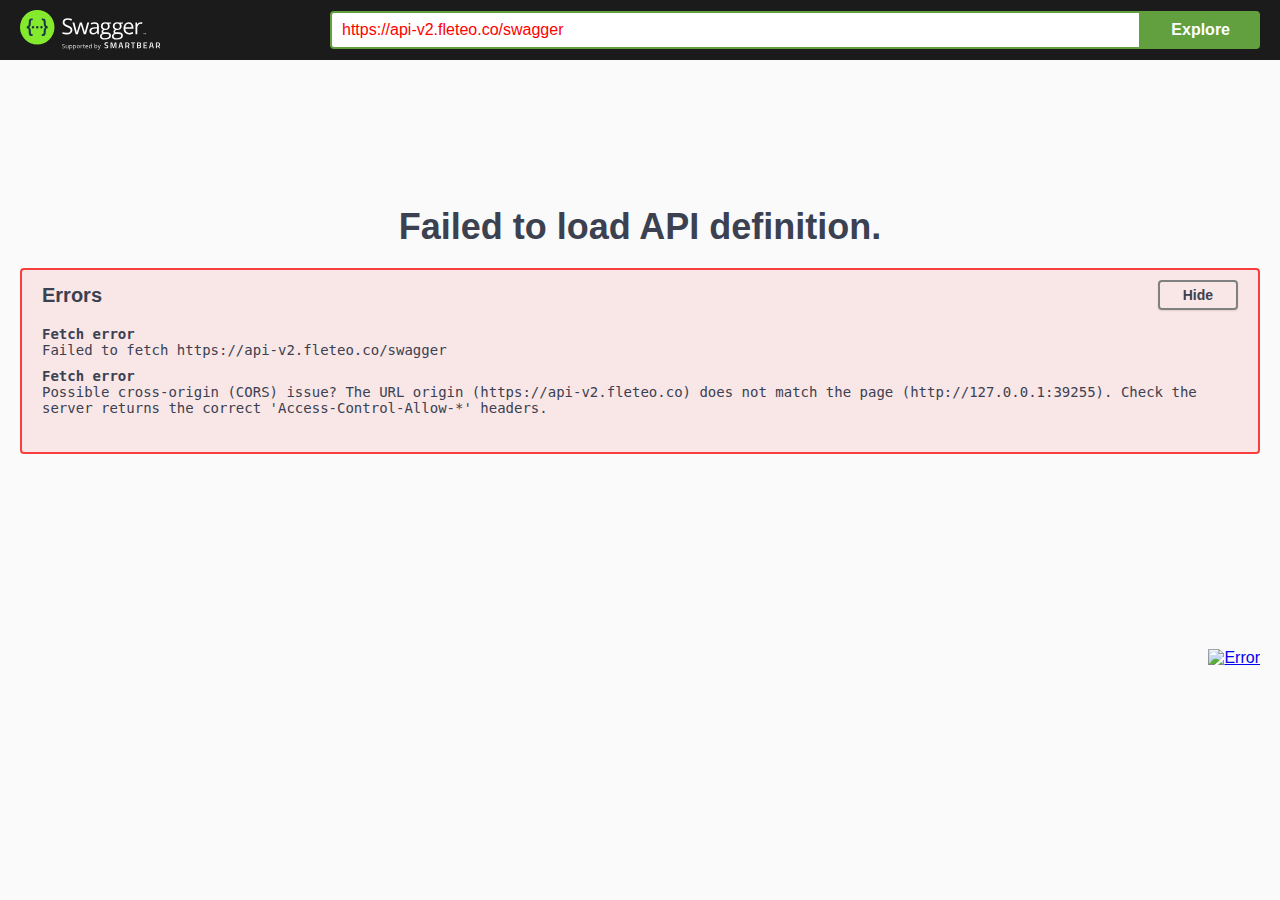
<file: proyectos/fleteo/api/index.html>
<!-- HTML for static distribution bundle build -->
<!DOCTYPE html>
<html lang="en">
  <head>
    <meta charset="UTF-8">
    <title>Swagger UI</title>
    <link rel="stylesheet" type="text/css" href="./swagger-ui.css" />
    <link rel="stylesheet" type="text/css" href="index.css" />
    <link rel="icon" type="image/png" href="./favicon-32x32.png" sizes="32x32" />
    <link rel="icon" type="image/png" href="./favicon-16x16.png" sizes="16x16" />
  </head>

  <body>
    <div id="swagger-ui"></div>
    <script src="./swagger-ui-bundle.js" charset="UTF-8"> </script>
    <script src="./swagger-ui-standalone-preset.js" charset="UTF-8"> </script>
    <script src="./swagger-initializer.js" charset="UTF-8"> </script>
  </body>
</html>
</file>
<file: proyectos/fleteo/api/index.css>
html {
    box-sizing: border-box;
    overflow: -moz-scrollbars-vertical;
    overflow-y: scroll;
}

*,
*:before,
*:after {
    box-sizing: inherit;
}

body {
    margin: 0;
    background: #fafafa;
}
</file>
<file: proyectos/fleteo/api/swagger-ui.css>
.swagger-ui{color:#3b4151;font-family:sans-serif/*! normalize.css v7.0.0 | MIT License | github.com/necolas/normalize.css */}.swagger-ui html{line-height:1.15;-ms-text-size-adjust:100%;-webkit-text-size-adjust:100%}.swagger-ui body{margin:0}.swagger-ui article,.swagger-ui aside,.swagger-ui footer,.swagger-ui header,.swagger-ui nav,.swagger-ui section{display:block}.swagger-ui h1{font-size:2em;margin:.67em 0}.swagger-ui figcaption,.swagger-ui figure,.swagger-ui main{display:block}.swagger-ui figure{margin:1em 40px}.swagger-ui hr{box-sizing:content-box;height:0;overflow:visible}.swagger-ui pre{font-family:monospace,monospace;font-size:1em}.swagger-ui a{background-color:transparent;-webkit-text-decoration-skip:objects}.swagger-ui abbr[title]{border-bottom:none;text-decoration:underline;-webkit-text-decoration:underline dotted;text-decoration:underline dotted}.swagger-ui b,.swagger-ui strong{font-weight:inherit;font-weight:bolder}.swagger-ui code,.swagger-ui kbd,.swagger-ui samp{font-family:monospace,monospace;font-size:1em}.swagger-ui dfn{font-style:italic}.swagger-ui mark{background-color:#ff0;color:#000}.swagger-ui small{font-size:80%}.swagger-ui sub,.swagger-ui sup{font-size:75%;line-height:0;position:relative;vertical-align:baseline}.swagger-ui sub{bottom:-.25em}.swagger-ui sup{top:-.5em}.swagger-ui audio,.swagger-ui video{display:inline-block}.swagger-ui audio:not([controls]){display:none;height:0}.swagger-ui img{border-style:none}.swagger-ui svg:not(:root){overflow:hidden}.swagger-ui button,.swagger-ui input,.swagger-ui optgroup,.swagger-ui select,.swagger-ui textarea{font-family:sans-serif;font-size:100%;line-height:1.15;margin:0}.swagger-ui button,.swagger-ui input{overflow:visible}.swagger-ui button,.swagger-ui select{text-transform:none}.swagger-ui [type=reset],.swagger-ui [type=submit],.swagger-ui button,.swagger-ui html [type=button]{-webkit-appearance:button}.swagger-ui [type=button]::-moz-focus-inner,.swagger-ui [type=reset]::-moz-focus-inner,.swagger-ui [type=submit]::-moz-focus-inner,.swagger-ui button::-moz-focus-inner{border-style:none;padding:0}.swagger-ui [type=button]:-moz-focusring,.swagger-ui [type=reset]:-moz-focusring,.swagger-ui [type=submit]:-moz-focusring,.swagger-ui button:-moz-focusring{outline:1px dotted ButtonText}.swagger-ui fieldset{padding:.35em .75em .625em}.swagger-ui legend{box-sizing:border-box;color:inherit;display:table;max-width:100%;padding:0;white-space:normal}.swagger-ui progress{display:inline-block;vertical-align:baseline}.swagger-ui textarea{overflow:auto}.swagger-ui [type=checkbox],.swagger-ui [type=radio]{box-sizing:border-box;padding:0}.swagger-ui [type=number]::-webkit-inner-spin-button,.swagger-ui [type=number]::-webkit-outer-spin-button{height:auto}.swagger-ui [type=search]{-webkit-appearance:textfield;outline-offset:-2px}.swagger-ui [type=search]::-webkit-search-cancel-button,.swagger-ui [type=search]::-webkit-search-decoration{-webkit-appearance:none}.swagger-ui ::-webkit-file-upload-button{-webkit-appearance:button;font:inherit}.swagger-ui details,.swagger-ui menu{display:block}.swagger-ui summary{display:list-item}.swagger-ui canvas{display:inline-block}.swagger-ui [hidden],.swagger-ui template{display:none}.swagger-ui .debug *{outline:1px solid gold}.swagger-ui .debug-white *{outline:1px solid #fff}.swagger-ui .debug-black *{outline:1px solid #000}.swagger-ui .debug-grid{background:transparent url([data-uri]) repeat 0 0}.swagger-ui .debug-grid-16{background:transparent url([data-uri]) repeat 0 0}.swagger-ui .debug-grid-8-solid{background:#fff url([data-uri]) repeat 0 0}.swagger-ui .debug-grid-16-solid{background:#fff url([data-uri]) repeat 0 0}.swagger-ui .border-box,.swagger-ui a,.swagger-ui article,.swagger-ui body,.swagger-ui code,.swagger-ui dd,.swagger-ui div,.swagger-ui dl,.swagger-ui dt,.swagger-ui fieldset,.swagger-ui footer,.swagger-ui form,.swagger-ui h1,.swagger-ui h2,.swagger-ui h3,.swagger-ui h4,.swagger-ui h5,.swagger-ui h6,.swagger-ui header,.swagger-ui html,.swagger-ui input[type=email],.swagger-ui input[type=number],.swagger-ui input[type=password],.swagger-ui input[type=tel],.swagger-ui input[type=text],.swagger-ui input[type=url],.swagger-ui legend,.swagger-ui li,.swagger-ui main,.swagger-ui ol,.swagger-ui p,.swagger-ui pre,.swagger-ui section,.swagger-ui table,.swagger-ui td,.swagger-ui textarea,.swagger-ui th,.swagger-ui tr,.swagger-ui ul{box-sizing:border-box}.swagger-ui .aspect-ratio{height:0;position:relative}.swagger-ui .aspect-ratio--16x9{padding-bottom:56.25%}.swagger-ui .aspect-ratio--9x16{padding-bottom:177.77%}.swagger-ui .aspect-ratio--4x3{padding-bottom:75%}.swagger-ui .aspect-ratio--3x4{padding-bottom:133.33%}.swagger-ui .aspect-ratio--6x4{padding-bottom:66.6%}.swagger-ui .aspect-ratio--4x6{padding-bottom:150%}.swagger-ui .aspect-ratio--8x5{padding-bottom:62.5%}.swagger-ui .aspect-ratio--5x8{padding-bottom:160%}.swagger-ui .aspect-ratio--7x5{padding-bottom:71.42%}.swagger-ui .aspect-ratio--5x7{padding-bottom:140%}.swagger-ui .aspect-ratio--1x1{padding-bottom:100%}.swagger-ui .aspect-ratio--object{bottom:0;height:100%;left:0;position:absolute;right:0;top:0;width:100%;z-index:100}@media screen and (min-width:30em){.swagger-ui .aspect-ratio-ns{height:0;position:relative}.swagger-ui .aspect-ratio--16x9-ns{padding-bottom:56.25%}.swagger-ui .aspect-ratio--9x16-ns{padding-bottom:177.77%}.swagger-ui .aspect-ratio--4x3-ns{padding-bottom:75%}.swagger-ui .aspect-ratio--3x4-ns{padding-bottom:133.33%}.swagger-ui .aspect-ratio--6x4-ns{padding-bottom:66.6%}.swagger-ui .aspect-ratio--4x6-ns{padding-bottom:150%}.swagger-ui .aspect-ratio--8x5-ns{padding-bottom:62.5%}.swagger-ui .aspect-ratio--5x8-ns{padding-bottom:160%}.swagger-ui .aspect-ratio--7x5-ns{padding-bottom:71.42%}.swagger-ui .aspect-ratio--5x7-ns{padding-bottom:140%}.swagger-ui .aspect-ratio--1x1-ns{padding-bottom:100%}.swagger-ui .aspect-ratio--object-ns{bottom:0;height:100%;left:0;position:absolute;right:0;top:0;width:100%;z-index:100}}@media screen and (min-width:30em)and (max-width:60em){.swagger-ui .aspect-ratio-m{height:0;position:relative}.swagger-ui .aspect-ratio--16x9-m{padding-bottom:56.25%}.swagger-ui .aspect-ratio--9x16-m{padding-bottom:177.77%}.swagger-ui .aspect-ratio--4x3-m{padding-bottom:75%}.swagger-ui .aspect-ratio--3x4-m{padding-bottom:133.33%}.swagger-ui .aspect-ratio--6x4-m{padding-bottom:66.6%}.swagger-ui .aspect-ratio--4x6-m{padding-bottom:150%}.swagger-ui .aspect-ratio--8x5-m{padding-bottom:62.5%}.swagger-ui .aspect-ratio--5x8-m{padding-bottom:160%}.swagger-ui .aspect-ratio--7x5-m{padding-bottom:71.42%}.swagger-ui .aspect-ratio--5x7-m{padding-bottom:140%}.swagger-ui .aspect-ratio--1x1-m{padding-bottom:100%}.swagger-ui .aspect-ratio--object-m{bottom:0;height:100%;left:0;position:absolute;right:0;top:0;width:100%;z-index:100}}@media screen and (min-width:60em){.swagger-ui .aspect-ratio-l{height:0;position:relative}.swagger-ui .aspect-ratio--16x9-l{padding-bottom:56.25%}.swagger-ui .aspect-ratio--9x16-l{padding-bottom:177.77%}.swagger-ui .aspect-ratio--4x3-l{padding-bottom:75%}.swagger-ui .aspect-ratio--3x4-l{padding-bottom:133.33%}.swagger-ui .aspect-ratio--6x4-l{padding-bottom:66.6%}.swagger-ui .aspect-ratio--4x6-l{padding-bottom:150%}.swagger-ui .aspect-ratio--8x5-l{padding-bottom:62.5%}.swagger-ui .aspect-ratio--5x8-l{padding-bottom:160%}.swagger-ui .aspect-ratio--7x5-l{padding-bottom:71.42%}.swagger-ui .aspect-ratio--5x7-l{padding-bottom:140%}.swagger-ui .aspect-ratio--1x1-l{padding-bottom:100%}.swagger-ui .aspect-ratio--object-l{bottom:0;height:100%;left:0;position:absolute;right:0;top:0;width:100%;z-index:100}}.swagger-ui img{max-width:100%}.swagger-ui .cover{background-size:cover!important}.swagger-ui .contain{background-size:contain!important}@media screen and (min-width:30em){.swagger-ui .cover-ns{background-size:cover!important}.swagger-ui .contain-ns{background-size:contain!important}}@media screen and (min-width:30em)and (max-width:60em){.swagger-ui .cover-m{background-size:cover!important}.swagger-ui .contain-m{background-size:contain!important}}@media screen and (min-width:60em){.swagger-ui .cover-l{background-size:cover!important}.swagger-ui .contain-l{background-size:contain!important}}.swagger-ui .bg-center{background-position:50%;background-repeat:no-repeat}.swagger-ui .bg-top{background-position:top;background-repeat:no-repeat}.swagger-ui .bg-right{background-position:100%;background-repeat:no-repeat}.swagger-ui .bg-bottom{background-position:bottom;background-repeat:no-repeat}.swagger-ui .bg-left{background-position:0;background-repeat:no-repeat}@media screen and (min-width:30em){.swagger-ui .bg-center-ns{background-position:50%;background-repeat:no-repeat}.swagger-ui .bg-top-ns{background-position:top;background-repeat:no-repeat}.swagger-ui .bg-right-ns{background-position:100%;background-repeat:no-repeat}.swagger-ui .bg-bottom-ns{background-position:bottom;background-repeat:no-repeat}.swagger-ui .bg-left-ns{background-position:0;background-repeat:no-repeat}}@media screen and (min-width:30em)and (max-width:60em){.swagger-ui .bg-center-m{background-position:50%;background-repeat:no-repeat}.swagger-ui .bg-top-m{background-position:top;background-repeat:no-repeat}.swagger-ui .bg-right-m{background-position:100%;background-repeat:no-repeat}.swagger-ui .bg-bottom-m{background-position:bottom;background-repeat:no-repeat}.swagger-ui .bg-left-m{background-position:0;background-repeat:no-repeat}}@media screen and (min-width:60em){.swagger-ui .bg-center-l{background-position:50%;background-repeat:no-repeat}.swagger-ui .bg-top-l{background-position:top;background-repeat:no-repeat}.swagger-ui .bg-right-l{background-position:100%;background-repeat:no-repeat}.swagger-ui .bg-bottom-l{background-position:bottom;background-repeat:no-repeat}.swagger-ui .bg-left-l{background-position:0;background-repeat:no-repeat}}.swagger-ui .outline{outline:1px solid}.swagger-ui .outline-transparent{outline:1px solid transparent}.swagger-ui .outline-0{outline:0}@media screen and (min-width:30em){.swagger-ui .outline-ns{outline:1px solid}.swagger-ui .outline-transparent-ns{outline:1px solid transparent}.swagger-ui .outline-0-ns{outline:0}}@media screen and (min-width:30em)and (max-width:60em){.swagger-ui .outline-m{outline:1px solid}.swagger-ui .outline-transparent-m{outline:1px solid transparent}.swagger-ui .outline-0-m{outline:0}}@media screen and (min-width:60em){.swagger-ui .outline-l{outline:1px solid}.swagger-ui .outline-transparent-l{outline:1px solid transparent}.swagger-ui .outline-0-l{outline:0}}.swagger-ui .ba{border-style:solid;border-width:1px}.swagger-ui .bt{border-top-style:solid;border-top-width:1px}.swagger-ui .br{border-right-style:solid;border-right-width:1px}.swagger-ui .bb{border-bottom-style:solid;border-bottom-width:1px}.swagger-ui .bl{border-left-style:solid;border-left-width:1px}.swagger-ui .bn{border-style:none;border-width:0}@media screen and (min-width:30em){.swagger-ui .ba-ns{border-style:solid;border-width:1px}.swagger-ui .bt-ns{border-top-style:solid;border-top-width:1px}.swagger-ui .br-ns{border-right-style:solid;border-right-width:1px}.swagger-ui .bb-ns{border-bottom-style:solid;border-bottom-width:1px}.swagger-ui .bl-ns{border-left-style:solid;border-left-width:1px}.swagger-ui .bn-ns{border-style:none;border-width:0}}@media screen and (min-width:30em)and (max-width:60em){.swagger-ui .ba-m{border-style:solid;border-width:1px}.swagger-ui .bt-m{border-top-style:solid;border-top-width:1px}.swagger-ui .br-m{border-right-style:solid;border-right-width:1px}.swagger-ui .bb-m{border-bottom-style:solid;border-bottom-width:1px}.swagger-ui .bl-m{border-left-style:solid;border-left-width:1px}.swagger-ui .bn-m{border-style:none;border-width:0}}@media screen and (min-width:60em){.swagger-ui .ba-l{border-style:solid;border-width:1px}.swagger-ui .bt-l{border-top-style:solid;border-top-width:1px}.swagger-ui .br-l{border-right-style:solid;border-right-width:1px}.swagger-ui .bb-l{border-bottom-style:solid;border-bottom-width:1px}.swagger-ui .bl-l{border-left-style:solid;border-left-width:1px}.swagger-ui .bn-l{border-style:none;border-width:0}}.swagger-ui .b--black{border-color:#000}.swagger-ui .b--near-black{border-color:#111}.swagger-ui .b--dark-gray{border-color:#333}.swagger-ui .b--mid-gray{border-color:#555}.swagger-ui .b--gray{border-color:#777}.swagger-ui .b--silver{border-color:#999}.swagger-ui .b--light-silver{border-color:#aaa}.swagger-ui .b--moon-gray{border-color:#ccc}.swagger-ui .b--light-gray{border-color:#eee}.swagger-ui .b--near-white{border-color:#f4f4f4}.swagger-ui .b--white{border-color:#fff}.swagger-ui .b--white-90{border-color:hsla(0,0%,100%,.9)}.swagger-ui .b--white-80{border-color:hsla(0,0%,100%,.8)}.swagger-ui .b--white-70{border-color:hsla(0,0%,100%,.7)}.swagger-ui .b--white-60{border-color:hsla(0,0%,100%,.6)}.swagger-ui .b--white-50{border-color:hsla(0,0%,100%,.5)}.swagger-ui .b--white-40{border-color:hsla(0,0%,100%,.4)}.swagger-ui .b--white-30{border-color:hsla(0,0%,100%,.3)}.swagger-ui .b--white-20{border-color:hsla(0,0%,100%,.2)}.swagger-ui .b--white-10{border-color:hsla(0,0%,100%,.1)}.swagger-ui .b--white-05{border-color:hsla(0,0%,100%,.05)}.swagger-ui .b--white-025{border-color:hsla(0,0%,100%,.025)}.swagger-ui .b--white-0125{border-color:hsla(0,0%,100%,.013)}.swagger-ui .b--black-90{border-color:rgba(0,0,0,.9)}.swagger-ui .b--black-80{border-color:rgba(0,0,0,.8)}.swagger-ui .b--black-70{border-color:rgba(0,0,0,.7)}.swagger-ui .b--black-60{border-color:rgba(0,0,0,.6)}.swagger-ui .b--black-50{border-color:rgba(0,0,0,.5)}.swagger-ui .b--black-40{border-color:rgba(0,0,0,.4)}.swagger-ui .b--black-30{border-color:rgba(0,0,0,.3)}.swagger-ui .b--black-20{border-color:rgba(0,0,0,.2)}.swagger-ui .b--black-10{border-color:rgba(0,0,0,.1)}.swagger-ui .b--black-05{border-color:rgba(0,0,0,.05)}.swagger-ui .b--black-025{border-color:rgba(0,0,0,.025)}.swagger-ui .b--black-0125{border-color:rgba(0,0,0,.013)}.swagger-ui .b--dark-red{border-color:#e7040f}.swagger-ui .b--red{border-color:#ff4136}.swagger-ui .b--light-red{border-color:#ff725c}.swagger-ui .b--orange{border-color:#ff6300}.swagger-ui .b--gold{border-color:#ffb700}.swagger-ui .b--yellow{border-color:gold}.swagger-ui .b--light-yellow{border-color:#fbf1a9}.swagger-ui .b--purple{border-color:#5e2ca5}.swagger-ui .b--light-purple{border-color:#a463f2}.swagger-ui .b--dark-pink{border-color:#d5008f}.swagger-ui .b--hot-pink{border-color:#ff41b4}.swagger-ui .b--pink{border-color:#ff80cc}.swagger-ui .b--light-pink{border-color:#ffa3d7}.swagger-ui .b--dark-green{border-color:#137752}.swagger-ui .b--green{border-color:#19a974}.swagger-ui .b--light-green{border-color:#9eebcf}.swagger-ui .b--navy{border-color:#001b44}.swagger-ui .b--dark-blue{border-color:#00449e}.swagger-ui .b--blue{border-color:#357edd}.swagger-ui .b--light-blue{border-color:#96ccff}.swagger-ui .b--lightest-blue{border-color:#cdecff}.swagger-ui .b--washed-blue{border-color:#f6fffe}.swagger-ui .b--washed-green{border-color:#e8fdf5}.swagger-ui .b--washed-yellow{border-color:#fffceb}.swagger-ui .b--washed-red{border-color:#ffdfdf}.swagger-ui .b--transparent{border-color:transparent}.swagger-ui .b--inherit{border-color:inherit}.swagger-ui .br0{border-radius:0}.swagger-ui .br1{border-radius:.125rem}.swagger-ui .br2{border-radius:.25rem}.swagger-ui .br3{border-radius:.5rem}.swagger-ui .br4{border-radius:1rem}.swagger-ui .br-100{border-radius:100%}.swagger-ui .br-pill{border-radius:9999px}.swagger-ui .br--bottom{border-top-left-radius:0;border-top-right-radius:0}.swagger-ui .br--top{border-bottom-left-radius:0;border-bottom-right-radius:0}.swagger-ui .br--right{border-bottom-left-radius:0;border-top-left-radius:0}.swagger-ui .br--left{border-bottom-right-radius:0;border-top-right-radius:0}@media screen and (min-width:30em){.swagger-ui .br0-ns{border-radius:0}.swagger-ui .br1-ns{border-radius:.125rem}.swagger-ui .br2-ns{border-radius:.25rem}.swagger-ui .br3-ns{border-radius:.5rem}.swagger-ui .br4-ns{border-radius:1rem}.swagger-ui .br-100-ns{border-radius:100%}.swagger-ui .br-pill-ns{border-radius:9999px}.swagger-ui .br--bottom-ns{border-top-left-radius:0;border-top-right-radius:0}.swagger-ui .br--top-ns{border-bottom-left-radius:0;border-bottom-right-radius:0}.swagger-ui .br--right-ns{border-bottom-left-radius:0;border-top-left-radius:0}.swagger-ui .br--left-ns{border-bottom-right-radius:0;border-top-right-radius:0}}@media screen and (min-width:30em)and (max-width:60em){.swagger-ui .br0-m{border-radius:0}.swagger-ui .br1-m{border-radius:.125rem}.swagger-ui .br2-m{border-radius:.25rem}.swagger-ui .br3-m{border-radius:.5rem}.swagger-ui .br4-m{border-radius:1rem}.swagger-ui .br-100-m{border-radius:100%}.swagger-ui .br-pill-m{border-radius:9999px}.swagger-ui .br--bottom-m{border-top-left-radius:0;border-top-right-radius:0}.swagger-ui .br--top-m{border-bottom-left-radius:0;border-bottom-right-radius:0}.swagger-ui .br--right-m{border-bottom-left-radius:0;border-top-left-radius:0}.swagger-ui .br--left-m{border-bottom-right-radius:0;border-top-right-radius:0}}@media screen and (min-width:60em){.swagger-ui .br0-l{border-radius:0}.swagger-ui .br1-l{border-radius:.125rem}.swagger-ui .br2-l{border-radius:.25rem}.swagger-ui .br3-l{border-radius:.5rem}.swagger-ui .br4-l{border-radius:1rem}.swagger-ui .br-100-l{border-radius:100%}.swagger-ui .br-pill-l{border-radius:9999px}.swagger-ui .br--bottom-l{border-top-left-radius:0;border-top-right-radius:0}.swagger-ui .br--top-l{border-bottom-left-radius:0;border-bottom-right-radius:0}.swagger-ui .br--right-l{border-bottom-left-radius:0;border-top-left-radius:0}.swagger-ui .br--left-l{border-bottom-right-radius:0;border-top-right-radius:0}}.swagger-ui .b--dotted{border-style:dotted}.swagger-ui .b--dashed{border-style:dashed}.swagger-ui .b--solid{border-style:solid}.swagger-ui .b--none{border-style:none}@media screen and (min-width:30em){.swagger-ui .b--dotted-ns{border-style:dotted}.swagger-ui .b--dashed-ns{border-style:dashed}.swagger-ui .b--solid-ns{border-style:solid}.swagger-ui .b--none-ns{border-style:none}}@media screen and (min-width:30em)and (max-width:60em){.swagger-ui .b--dotted-m{border-style:dotted}.swagger-ui .b--dashed-m{border-style:dashed}.swagger-ui .b--solid-m{border-style:solid}.swagger-ui .b--none-m{border-style:none}}@media screen and (min-width:60em){.swagger-ui .b--dotted-l{border-style:dotted}.swagger-ui .b--dashed-l{border-style:dashed}.swagger-ui .b--solid-l{border-style:solid}.swagger-ui .b--none-l{border-style:none}}.swagger-ui .bw0{border-width:0}.swagger-ui .bw1{border-width:.125rem}.swagger-ui .bw2{border-width:.25rem}.swagger-ui .bw3{border-width:.5rem}.swagger-ui .bw4{border-width:1rem}.swagger-ui .bw5{border-width:2rem}.swagger-ui .bt-0{border-top-width:0}.swagger-ui .br-0{border-right-width:0}.swagger-ui .bb-0{border-bottom-width:0}.swagger-ui .bl-0{border-left-width:0}@media screen and (min-width:30em){.swagger-ui .bw0-ns{border-width:0}.swagger-ui .bw1-ns{border-width:.125rem}.swagger-ui .bw2-ns{border-width:.25rem}.swagger-ui .bw3-ns{border-width:.5rem}.swagger-ui .bw4-ns{border-width:1rem}.swagger-ui .bw5-ns{border-width:2rem}.swagger-ui .bt-0-ns{border-top-width:0}.swagger-ui .br-0-ns{border-right-width:0}.swagger-ui .bb-0-ns{border-bottom-width:0}.swagger-ui .bl-0-ns{border-left-width:0}}@media screen and (min-width:30em)and (max-width:60em){.swagger-ui .bw0-m{border-width:0}.swagger-ui .bw1-m{border-width:.125rem}.swagger-ui .bw2-m{border-width:.25rem}.swagger-ui .bw3-m{border-width:.5rem}.swagger-ui .bw4-m{border-width:1rem}.swagger-ui .bw5-m{border-width:2rem}.swagger-ui .bt-0-m{border-top-width:0}.swagger-ui .br-0-m{border-right-width:0}.swagger-ui .bb-0-m{border-bottom-width:0}.swagger-ui .bl-0-m{border-left-width:0}}@media screen and (min-width:60em){.swagger-ui .bw0-l{border-width:0}.swagger-ui .bw1-l{border-width:.125rem}.swagger-ui .bw2-l{border-width:.25rem}.swagger-ui .bw3-l{border-width:.5rem}.swagger-ui .bw4-l{border-width:1rem}.swagger-ui .bw5-l{border-width:2rem}.swagger-ui .bt-0-l{border-top-width:0}.swagger-ui .br-0-l{border-right-width:0}.swagger-ui .bb-0-l{border-bottom-width:0}.swagger-ui .bl-0-l{border-left-width:0}}.swagger-ui .shadow-1{box-shadow:0 0 4px 2px rgba(0,0,0,.2)}.swagger-ui .shadow-2{box-shadow:0 0 8px 2px rgba(0,0,0,.2)}.swagger-ui .shadow-3{box-shadow:2px 2px 4px 2px rgba(0,0,0,.2)}.swagger-ui .shadow-4{box-shadow:2px 2px 8px 0 rgba(0,0,0,.2)}.swagger-ui .shadow-5{box-shadow:4px 4px 8px 0 rgba(0,0,0,.2)}@media screen and (min-width:30em){.swagger-ui .shadow-1-ns{box-shadow:0 0 4px 2px rgba(0,0,0,.2)}.swagger-ui .shadow-2-ns{box-shadow:0 0 8px 2px rgba(0,0,0,.2)}.swagger-ui .shadow-3-ns{box-shadow:2px 2px 4px 2px rgba(0,0,0,.2)}.swagger-ui .shadow-4-ns{box-shadow:2px 2px 8px 0 rgba(0,0,0,.2)}.swagger-ui .shadow-5-ns{box-shadow:4px 4px 8px 0 rgba(0,0,0,.2)}}@media screen and (min-width:30em)and (max-width:60em){.swagger-ui .shadow-1-m{box-shadow:0 0 4px 2px rgba(0,0,0,.2)}.swagger-ui .shadow-2-m{box-shadow:0 0 8px 2px rgba(0,0,0,.2)}.swagger-ui .shadow-3-m{box-shadow:2px 2px 4px 2px rgba(0,0,0,.2)}.swagger-ui .shadow-4-m{box-shadow:2px 2px 8px 0 rgba(0,0,0,.2)}.swagger-ui .shadow-5-m{box-shadow:4px 4px 8px 0 rgba(0,0,0,.2)}}@media screen and (min-width:60em){.swagger-ui .shadow-1-l{box-shadow:0 0 4px 2px rgba(0,0,0,.2)}.swagger-ui .shadow-2-l{box-shadow:0 0 8px 2px rgba(0,0,0,.2)}.swagger-ui .shadow-3-l{box-shadow:2px 2px 4px 2px rgba(0,0,0,.2)}.swagger-ui .shadow-4-l{box-shadow:2px 2px 8px 0 rgba(0,0,0,.2)}.swagger-ui .shadow-5-l{box-shadow:4px 4px 8px 0 rgba(0,0,0,.2)}}.swagger-ui .pre{overflow-x:auto;overflow-y:hidden;overflow:scroll}.swagger-ui .top-0{top:0}.swagger-ui .right-0{right:0}.swagger-ui .bottom-0{bottom:0}.swagger-ui .left-0{left:0}.swagger-ui .top-1{top:1rem}.swagger-ui .right-1{right:1rem}.swagger-ui .bottom-1{bottom:1rem}.swagger-ui .left-1{left:1rem}.swagger-ui .top-2{top:2rem}.swagger-ui .right-2{right:2rem}.swagger-ui .bottom-2{bottom:2rem}.swagger-ui .left-2{left:2rem}.swagger-ui .top--1{top:-1rem}.swagger-ui .right--1{right:-1rem}.swagger-ui .bottom--1{bottom:-1rem}.swagger-ui .left--1{left:-1rem}.swagger-ui .top--2{top:-2rem}.swagger-ui .right--2{right:-2rem}.swagger-ui .bottom--2{bottom:-2rem}.swagger-ui .left--2{left:-2rem}.swagger-ui .absolute--fill{bottom:0;left:0;right:0;top:0}@media screen and (min-width:30em){.swagger-ui .top-0-ns{top:0}.swagger-ui .left-0-ns{left:0}.swagger-ui .right-0-ns{right:0}.swagger-ui .bottom-0-ns{bottom:0}.swagger-ui .top-1-ns{top:1rem}.swagger-ui .left-1-ns{left:1rem}.swagger-ui .right-1-ns{right:1rem}.swagger-ui .bottom-1-ns{bottom:1rem}.swagger-ui .top-2-ns{top:2rem}.swagger-ui .left-2-ns{left:2rem}.swagger-ui .right-2-ns{right:2rem}.swagger-ui .bottom-2-ns{bottom:2rem}.swagger-ui .top--1-ns{top:-1rem}.swagger-ui .right--1-ns{right:-1rem}.swagger-ui .bottom--1-ns{bottom:-1rem}.swagger-ui .left--1-ns{left:-1rem}.swagger-ui .top--2-ns{top:-2rem}.swagger-ui .right--2-ns{right:-2rem}.swagger-ui .bottom--2-ns{bottom:-2rem}.swagger-ui .left--2-ns{left:-2rem}.swagger-ui .absolute--fill-ns{bottom:0;left:0;right:0;top:0}}@media screen and (min-width:30em)and (max-width:60em){.swagger-ui .top-0-m{top:0}.swagger-ui .left-0-m{left:0}.swagger-ui .right-0-m{right:0}.swagger-ui .bottom-0-m{bottom:0}.swagger-ui .top-1-m{top:1rem}.swagger-ui .left-1-m{left:1rem}.swagger-ui .right-1-m{right:1rem}.swagger-ui .bottom-1-m{bottom:1rem}.swagger-ui .top-2-m{top:2rem}.swagger-ui .left-2-m{left:2rem}.swagger-ui .right-2-m{right:2rem}.swagger-ui .bottom-2-m{bottom:2rem}.swagger-ui .top--1-m{top:-1rem}.swagger-ui .right--1-m{right:-1rem}.swagger-ui .bottom--1-m{bottom:-1rem}.swagger-ui .left--1-m{left:-1rem}.swagger-ui .top--2-m{top:-2rem}.swagger-ui .right--2-m{right:-2rem}.swagger-ui .bottom--2-m{bottom:-2rem}.swagger-ui .left--2-m{left:-2rem}.swagger-ui .absolute--fill-m{bottom:0;left:0;right:0;top:0}}@media screen and (min-width:60em){.swagger-ui .top-0-l{top:0}.swagger-ui .left-0-l{left:0}.swagger-ui .right-0-l{right:0}.swagger-ui .bottom-0-l{bottom:0}.swagger-ui .top-1-l{top:1rem}.swagger-ui .left-1-l{left:1rem}.swagger-ui .right-1-l{right:1rem}.swagger-ui .bottom-1-l{bottom:1rem}.swagger-ui .top-2-l{top:2rem}.swagger-ui .left-2-l{left:2rem}.swagger-ui .right-2-l{right:2rem}.swagger-ui .bottom-2-l{bottom:2rem}.swagger-ui .top--1-l{top:-1rem}.swagger-ui .right--1-l{right:-1rem}.swagger-ui .bottom--1-l{bottom:-1rem}.swagger-ui .left--1-l{left:-1rem}.swagger-ui .top--2-l{top:-2rem}.swagger-ui .right--2-l{right:-2rem}.swagger-ui .bottom--2-l{bottom:-2rem}.swagger-ui .left--2-l{left:-2rem}.swagger-ui .absolute--fill-l{bottom:0;left:0;right:0;top:0}}.swagger-ui .cf:after,.swagger-ui .cf:before{content:" ";display:table}.swagger-ui .cf:after{clear:both}.swagger-ui .cf{zoom:1}.swagger-ui .cl{clear:left}.swagger-ui .cr{clear:right}.swagger-ui .cb{clear:both}.swagger-ui .cn{clear:none}@media screen and (min-width:30em){.swagger-ui .cl-ns{clear:left}.swagger-ui .cr-ns{clear:right}.swagger-ui .cb-ns{clear:both}.swagger-ui .cn-ns{clear:none}}@media screen and (min-width:30em)and (max-width:60em){.swagger-ui .cl-m{clear:left}.swagger-ui .cr-m{clear:right}.swagger-ui .cb-m{clear:both}.swagger-ui .cn-m{clear:none}}@media screen and (min-width:60em){.swagger-ui .cl-l{clear:left}.swagger-ui .cr-l{clear:right}.swagger-ui .cb-l{clear:both}.swagger-ui .cn-l{clear:none}}.swagger-ui .flex{display:flex}.swagger-ui .inline-flex{display:inline-flex}.swagger-ui .flex-auto{flex:1 1 auto;min-height:0;min-width:0}.swagger-ui .flex-none{flex:none}.swagger-ui .flex-column{flex-direction:column}.swagger-ui .flex-row{flex-direction:row}.swagger-ui .flex-wrap{flex-wrap:wrap}.swagger-ui .flex-nowrap{flex-wrap:nowrap}.swagger-ui .flex-wrap-reverse{flex-wrap:wrap-reverse}.swagger-ui .flex-column-reverse{flex-direction:column-reverse}.swagger-ui .flex-row-reverse{flex-direction:row-reverse}.swagger-ui .items-start{align-items:flex-start}.swagger-ui .items-end{align-items:flex-end}.swagger-ui .items-center{align-items:center}.swagger-ui .items-baseline{align-items:baseline}.swagger-ui .items-stretch{align-items:stretch}.swagger-ui .self-start{align-self:flex-start}.swagger-ui .self-end{align-self:flex-end}.swagger-ui .self-center{align-self:center}.swagger-ui .self-baseline{align-self:baseline}.swagger-ui .self-stretch{align-self:stretch}.swagger-ui .justify-start{justify-content:flex-start}.swagger-ui .justify-end{justify-content:flex-end}.swagger-ui .justify-center{justify-content:center}.swagger-ui .justify-between{justify-content:space-between}.swagger-ui .justify-around{justify-content:space-around}.swagger-ui .content-start{align-content:flex-start}.swagger-ui .content-end{align-content:flex-end}.swagger-ui .content-center{align-content:center}.swagger-ui .content-between{align-content:space-between}.swagger-ui .content-around{align-content:space-around}.swagger-ui .content-stretch{align-content:stretch}.swagger-ui .order-0{order:0}.swagger-ui .order-1{order:1}.swagger-ui .order-2{order:2}.swagger-ui .order-3{order:3}.swagger-ui .order-4{order:4}.swagger-ui .order-5{order:5}.swagger-ui .order-6{order:6}.swagger-ui .order-7{order:7}.swagger-ui .order-8{order:8}.swagger-ui .order-last{order:99999}.swagger-ui .flex-grow-0{flex-grow:0}.swagger-ui .flex-grow-1{flex-grow:1}.swagger-ui .flex-shrink-0{flex-shrink:0}.swagger-ui .flex-shrink-1{flex-shrink:1}@media screen and (min-width:30em){.swagger-ui .flex-ns{display:flex}.swagger-ui .inline-flex-ns{display:inline-flex}.swagger-ui .flex-auto-ns{flex:1 1 auto;min-height:0;min-width:0}.swagger-ui .flex-none-ns{flex:none}.swagger-ui .flex-column-ns{flex-direction:column}.swagger-ui .flex-row-ns{flex-direction:row}.swagger-ui .flex-wrap-ns{flex-wrap:wrap}.swagger-ui .flex-nowrap-ns{flex-wrap:nowrap}.swagger-ui .flex-wrap-reverse-ns{flex-wrap:wrap-reverse}.swagger-ui .flex-column-reverse-ns{flex-direction:column-reverse}.swagger-ui .flex-row-reverse-ns{flex-direction:row-reverse}.swagger-ui .items-start-ns{align-items:flex-start}.swagger-ui .items-end-ns{align-items:flex-end}.swagger-ui .items-center-ns{align-items:center}.swagger-ui .items-baseline-ns{align-items:baseline}.swagger-ui .items-stretch-ns{align-items:stretch}.swagger-ui .self-start-ns{align-self:flex-start}.swagger-ui .self-end-ns{align-self:flex-end}.swagger-ui .self-center-ns{align-self:center}.swagger-ui .self-baseline-ns{align-self:baseline}.swagger-ui .self-stretch-ns{align-self:stretch}.swagger-ui .justify-start-ns{justify-content:flex-start}.swagger-ui .justify-end-ns{justify-content:flex-end}.swagger-ui .justify-center-ns{justify-content:center}.swagger-ui .justify-between-ns{justify-content:space-between}.swagger-ui .justify-around-ns{justify-content:space-around}.swagger-ui .content-start-ns{align-content:flex-start}.swagger-ui .content-end-ns{align-content:flex-end}.swagger-ui .content-center-ns{align-content:center}.swagger-ui .content-between-ns{align-content:space-between}.swagger-ui .content-around-ns{align-content:space-around}.swagger-ui .content-stretch-ns{align-content:stretch}.swagger-ui .order-0-ns{order:0}.swagger-ui .order-1-ns{order:1}.swagger-ui .order-2-ns{order:2}.swagger-ui .order-3-ns{order:3}.swagger-ui .order-4-ns{order:4}.swagger-ui .order-5-ns{order:5}.swagger-ui .order-6-ns{order:6}.swagger-ui .order-7-ns{order:7}.swagger-ui .order-8-ns{order:8}.swagger-ui .order-last-ns{order:99999}.swagger-ui .flex-grow-0-ns{flex-grow:0}.swagger-ui .flex-grow-1-ns{flex-grow:1}.swagger-ui .flex-shrink-0-ns{flex-shrink:0}.swagger-ui .flex-shrink-1-ns{flex-shrink:1}}@media screen and (min-width:30em)and (max-width:60em){.swagger-ui .flex-m{display:flex}.swagger-ui .inline-flex-m{display:inline-flex}.swagger-ui .flex-auto-m{flex:1 1 auto;min-height:0;min-width:0}.swagger-ui .flex-none-m{flex:none}.swagger-ui .flex-column-m{flex-direction:column}.swagger-ui .flex-row-m{flex-direction:row}.swagger-ui .flex-wrap-m{flex-wrap:wrap}.swagger-ui .flex-nowrap-m{flex-wrap:nowrap}.swagger-ui .flex-wrap-reverse-m{flex-wrap:wrap-reverse}.swagger-ui .flex-column-reverse-m{flex-direction:column-reverse}.swagger-ui .flex-row-reverse-m{flex-direction:row-reverse}.swagger-ui .items-start-m{align-items:flex-start}.swagger-ui .items-end-m{align-items:flex-end}.swagger-ui .items-center-m{align-items:center}.swagger-ui .items-baseline-m{align-items:baseline}.swagger-ui .items-stretch-m{align-items:stretch}.swagger-ui .self-start-m{align-self:flex-start}.swagger-ui .self-end-m{align-self:flex-end}.swagger-ui .self-center-m{align-self:center}.swagger-ui .self-baseline-m{align-self:baseline}.swagger-ui .self-stretch-m{align-self:stretch}.swagger-ui .justify-start-m{justify-content:flex-start}.swagger-ui .justify-end-m{justify-content:flex-end}.swagger-ui .justify-center-m{justify-content:center}.swagger-ui .justify-between-m{justify-content:space-between}.swagger-ui .justify-around-m{justify-content:space-around}.swagger-ui .content-start-m{align-content:flex-start}.swagger-ui .content-end-m{align-content:flex-end}.swagger-ui .content-center-m{align-content:center}.swagger-ui .content-between-m{align-content:space-between}.swagger-ui .content-around-m{align-content:space-around}.swagger-ui .content-stretch-m{align-content:stretch}.swagger-ui .order-0-m{order:0}.swagger-ui .order-1-m{order:1}.swagger-ui .order-2-m{order:2}.swagger-ui .order-3-m{order:3}.swagger-ui .order-4-m{order:4}.swagger-ui .order-5-m{order:5}.swagger-ui .order-6-m{order:6}.swagger-ui .order-7-m{order:7}.swagger-ui .order-8-m{order:8}.swagger-ui .order-last-m{order:99999}.swagger-ui .flex-grow-0-m{flex-grow:0}.swagger-ui .flex-grow-1-m{flex-grow:1}.swagger-ui .flex-shrink-0-m{flex-shrink:0}.swagger-ui .flex-shrink-1-m{flex-shrink:1}}@media screen and (min-width:60em){.swagger-ui .flex-l{display:flex}.swagger-ui .inline-flex-l{display:inline-flex}.swagger-ui .flex-auto-l{flex:1 1 auto;min-height:0;min-width:0}.swagger-ui .flex-none-l{flex:none}.swagger-ui .flex-column-l{flex-direction:column}.swagger-ui .flex-row-l{flex-direction:row}.swagger-ui .flex-wrap-l{flex-wrap:wrap}.swagger-ui .flex-nowrap-l{flex-wrap:nowrap}.swagger-ui .flex-wrap-reverse-l{flex-wrap:wrap-reverse}.swagger-ui .flex-column-reverse-l{flex-direction:column-reverse}.swagger-ui .flex-row-reverse-l{flex-direction:row-reverse}.swagger-ui .items-start-l{align-items:flex-start}.swagger-ui .items-end-l{align-items:flex-end}.swagger-ui .items-center-l{align-items:center}.swagger-ui .items-baseline-l{align-items:baseline}.swagger-ui .items-stretch-l{align-items:stretch}.swagger-ui .self-start-l{align-self:flex-start}.swagger-ui .self-end-l{align-self:flex-end}.swagger-ui .self-center-l{align-self:center}.swagger-ui .self-baseline-l{align-self:baseline}.swagger-ui .self-stretch-l{align-self:stretch}.swagger-ui .justify-start-l{justify-content:flex-start}.swagger-ui .justify-end-l{justify-content:flex-end}.swagger-ui .justify-center-l{justify-content:center}.swagger-ui .justify-between-l{justify-content:space-between}.swagger-ui .justify-around-l{justify-content:space-around}.swagger-ui .content-start-l{align-content:flex-start}.swagger-ui .content-end-l{align-content:flex-end}.swagger-ui .content-center-l{align-content:center}.swagger-ui .content-between-l{align-content:space-between}.swagger-ui .content-around-l{align-content:space-around}.swagger-ui .content-stretch-l{align-content:stretch}.swagger-ui .order-0-l{order:0}.swagger-ui .order-1-l{order:1}.swagger-ui .order-2-l{order:2}.swagger-ui .order-3-l{order:3}.swagger-ui .order-4-l{order:4}.swagger-ui .order-5-l{order:5}.swagger-ui .order-6-l{order:6}.swagger-ui .order-7-l{order:7}.swagger-ui .order-8-l{order:8}.swagger-ui .order-last-l{order:99999}.swagger-ui .flex-grow-0-l{flex-grow:0}.swagger-ui .flex-grow-1-l{flex-grow:1}.swagger-ui .flex-shrink-0-l{flex-shrink:0}.swagger-ui .flex-shrink-1-l{flex-shrink:1}}.swagger-ui .dn{display:none}.swagger-ui .di{display:inline}.swagger-ui .db{display:block}.swagger-ui .dib{display:inline-block}.swagger-ui .dit{display:inline-table}.swagger-ui .dt{display:table}.swagger-ui .dtc{display:table-cell}.swagger-ui .dt-row{display:table-row}.swagger-ui .dt-row-group{display:table-row-group}.swagger-ui .dt-column{display:table-column}.swagger-ui .dt-column-group{display:table-column-group}.swagger-ui .dt--fixed{table-layout:fixed;width:100%}@media screen and (min-width:30em){.swagger-ui .dn-ns{display:none}.swagger-ui .di-ns{display:inline}.swagger-ui .db-ns{display:block}.swagger-ui .dib-ns{display:inline-block}.swagger-ui .dit-ns{display:inline-table}.swagger-ui .dt-ns{display:table}.swagger-ui .dtc-ns{display:table-cell}.swagger-ui .dt-row-ns{display:table-row}.swagger-ui .dt-row-group-ns{display:table-row-group}.swagger-ui .dt-column-ns{display:table-column}.swagger-ui .dt-column-group-ns{display:table-column-group}.swagger-ui .dt--fixed-ns{table-layout:fixed;width:100%}}@media screen and (min-width:30em)and (max-width:60em){.swagger-ui .dn-m{display:none}.swagger-ui .di-m{display:inline}.swagger-ui .db-m{display:block}.swagger-ui .dib-m{display:inline-block}.swagger-ui .dit-m{display:inline-table}.swagger-ui .dt-m{display:table}.swagger-ui .dtc-m{display:table-cell}.swagger-ui .dt-row-m{display:table-row}.swagger-ui .dt-row-group-m{display:table-row-group}.swagger-ui .dt-column-m{display:table-column}.swagger-ui .dt-column-group-m{display:table-column-group}.swagger-ui .dt--fixed-m{table-layout:fixed;width:100%}}@media screen and (min-width:60em){.swagger-ui .dn-l{display:none}.swagger-ui .di-l{display:inline}.swagger-ui .db-l{display:block}.swagger-ui .dib-l{display:inline-block}.swagger-ui .dit-l{display:inline-table}.swagger-ui .dt-l{display:table}.swagger-ui .dtc-l{display:table-cell}.swagger-ui .dt-row-l{display:table-row}.swagger-ui .dt-row-group-l{display:table-row-group}.swagger-ui .dt-column-l{display:table-column}.swagger-ui .dt-column-group-l{display:table-column-group}.swagger-ui .dt--fixed-l{table-layout:fixed;width:100%}}.swagger-ui .fl{_display:inline;float:left}.swagger-ui .fr{_display:inline;float:right}.swagger-ui .fn{float:none}@media screen and (min-width:30em){.swagger-ui .fl-ns{_display:inline;float:left}.swagger-ui .fr-ns{_display:inline;float:right}.swagger-ui .fn-ns{float:none}}@media screen and (min-width:30em)and (max-width:60em){.swagger-ui .fl-m{_display:inline;float:left}.swagger-ui .fr-m{_display:inline;float:right}.swagger-ui .fn-m{float:none}}@media screen and (min-width:60em){.swagger-ui .fl-l{_display:inline;float:left}.swagger-ui .fr-l{_display:inline;float:right}.swagger-ui .fn-l{float:none}}.swagger-ui .sans-serif{font-family:-apple-system,BlinkMacSystemFont,avenir next,avenir,helvetica,helvetica neue,ubuntu,roboto,noto,segoe ui,arial,sans-serif}.swagger-ui .serif{font-family:georgia,serif}.swagger-ui .system-sans-serif{font-family:sans-serif}.swagger-ui .system-serif{font-family:serif}.swagger-ui .code,.swagger-ui code{font-family:Consolas,monaco,monospace}.swagger-ui .courier{font-family:Courier Next,courier,monospace}.swagger-ui .helvetica{font-family:helvetica neue,helvetica,sans-serif}.swagger-ui .avenir{font-family:avenir next,avenir,sans-serif}.swagger-ui .athelas{font-family:athelas,georgia,serif}.swagger-ui .georgia{font-family:georgia,serif}.swagger-ui .times{font-family:times,serif}.swagger-ui .bodoni{font-family:Bodoni MT,serif}.swagger-ui .calisto{font-family:Calisto MT,serif}.swagger-ui .garamond{font-family:garamond,serif}.swagger-ui .baskerville{font-family:baskerville,serif}.swagger-ui .i{font-style:italic}.swagger-ui .fs-normal{font-style:normal}@media screen and (min-width:30em){.swagger-ui .i-ns{font-style:italic}.swagger-ui .fs-normal-ns{font-style:normal}}@media screen and (min-width:30em)and (max-width:60em){.swagger-ui .i-m{font-style:italic}.swagger-ui .fs-normal-m{font-style:normal}}@media screen and (min-width:60em){.swagger-ui .i-l{font-style:italic}.swagger-ui .fs-normal-l{font-style:normal}}.swagger-ui .normal{font-weight:400}.swagger-ui .b{font-weight:700}.swagger-ui .fw1{font-weight:100}.swagger-ui .fw2{font-weight:200}.swagger-ui .fw3{font-weight:300}.swagger-ui .fw4{font-weight:400}.swagger-ui .fw5{font-weight:500}.swagger-ui .fw6{font-weight:600}.swagger-ui .fw7{font-weight:700}.swagger-ui .fw8{font-weight:800}.swagger-ui .fw9{font-weight:900}@media screen and (min-width:30em){.swagger-ui .normal-ns{font-weight:400}.swagger-ui .b-ns{font-weight:700}.swagger-ui .fw1-ns{font-weight:100}.swagger-ui .fw2-ns{font-weight:200}.swagger-ui .fw3-ns{font-weight:300}.swagger-ui .fw4-ns{font-weight:400}.swagger-ui .fw5-ns{font-weight:500}.swagger-ui .fw6-ns{font-weight:600}.swagger-ui .fw7-ns{font-weight:700}.swagger-ui .fw8-ns{font-weight:800}.swagger-ui .fw9-ns{font-weight:900}}@media screen and (min-width:30em)and (max-width:60em){.swagger-ui .normal-m{font-weight:400}.swagger-ui .b-m{font-weight:700}.swagger-ui .fw1-m{font-weight:100}.swagger-ui .fw2-m{font-weight:200}.swagger-ui .fw3-m{font-weight:300}.swagger-ui .fw4-m{font-weight:400}.swagger-ui .fw5-m{font-weight:500}.swagger-ui .fw6-m{font-weight:600}.swagger-ui .fw7-m{font-weight:700}.swagger-ui .fw8-m{font-weight:800}.swagger-ui .fw9-m{font-weight:900}}@media screen and (min-width:60em){.swagger-ui .normal-l{font-weight:400}.swagger-ui .b-l{font-weight:700}.swagger-ui .fw1-l{font-weight:100}.swagger-ui .fw2-l{font-weight:200}.swagger-ui .fw3-l{font-weight:300}.swagger-ui .fw4-l{font-weight:400}.swagger-ui .fw5-l{font-weight:500}.swagger-ui .fw6-l{font-weight:600}.swagger-ui .fw7-l{font-weight:700}.swagger-ui .fw8-l{font-weight:800}.swagger-ui .fw9-l{font-weight:900}}.swagger-ui .input-reset{-webkit-appearance:none;-moz-appearance:none}.swagger-ui .button-reset::-moz-focus-inner,.swagger-ui .input-reset::-moz-focus-inner{border:0;padding:0}.swagger-ui .h1{height:1rem}.swagger-ui .h2{height:2rem}.swagger-ui .h3{height:4rem}.swagger-ui .h4{height:8rem}.swagger-ui .h5{height:16rem}.swagger-ui .h-25{height:25%}.swagger-ui .h-50{height:50%}.swagger-ui .h-75{height:75%}.swagger-ui .h-100{height:100%}.swagger-ui .min-h-100{min-height:100%}.swagger-ui .vh-25{height:25vh}.swagger-ui .vh-50{height:50vh}.swagger-ui .vh-75{height:75vh}.swagger-ui .vh-100{height:100vh}.swagger-ui .min-vh-100{min-height:100vh}.swagger-ui .h-auto{height:auto}.swagger-ui .h-inherit{height:inherit}@media screen and (min-width:30em){.swagger-ui .h1-ns{height:1rem}.swagger-ui .h2-ns{height:2rem}.swagger-ui .h3-ns{height:4rem}.swagger-ui .h4-ns{height:8rem}.swagger-ui .h5-ns{height:16rem}.swagger-ui .h-25-ns{height:25%}.swagger-ui .h-50-ns{height:50%}.swagger-ui .h-75-ns{height:75%}.swagger-ui .h-100-ns{height:100%}.swagger-ui .min-h-100-ns{min-height:100%}.swagger-ui .vh-25-ns{height:25vh}.swagger-ui .vh-50-ns{height:50vh}.swagger-ui .vh-75-ns{height:75vh}.swagger-ui .vh-100-ns{height:100vh}.swagger-ui .min-vh-100-ns{min-height:100vh}.swagger-ui .h-auto-ns{height:auto}.swagger-ui .h-inherit-ns{height:inherit}}@media screen and (min-width:30em)and (max-width:60em){.swagger-ui .h1-m{height:1rem}.swagger-ui .h2-m{height:2rem}.swagger-ui .h3-m{height:4rem}.swagger-ui .h4-m{height:8rem}.swagger-ui .h5-m{height:16rem}.swagger-ui .h-25-m{height:25%}.swagger-ui .h-50-m{height:50%}.swagger-ui .h-75-m{height:75%}.swagger-ui .h-100-m{height:100%}.swagger-ui .min-h-100-m{min-height:100%}.swagger-ui .vh-25-m{height:25vh}.swagger-ui .vh-50-m{height:50vh}.swagger-ui .vh-75-m{height:75vh}.swagger-ui .vh-100-m{height:100vh}.swagger-ui .min-vh-100-m{min-height:100vh}.swagger-ui .h-auto-m{height:auto}.swagger-ui .h-inherit-m{height:inherit}}@media screen and (min-width:60em){.swagger-ui .h1-l{height:1rem}.swagger-ui .h2-l{height:2rem}.swagger-ui .h3-l{height:4rem}.swagger-ui .h4-l{height:8rem}.swagger-ui .h5-l{height:16rem}.swagger-ui .h-25-l{height:25%}.swagger-ui .h-50-l{height:50%}.swagger-ui .h-75-l{height:75%}.swagger-ui .h-100-l{height:100%}.swagger-ui .min-h-100-l{min-height:100%}.swagger-ui .vh-25-l{height:25vh}.swagger-ui .vh-50-l{height:50vh}.swagger-ui .vh-75-l{height:75vh}.swagger-ui .vh-100-l{height:100vh}.swagger-ui .min-vh-100-l{min-height:100vh}.swagger-ui .h-auto-l{height:auto}.swagger-ui .h-inherit-l{height:inherit}}.swagger-ui .tracked{letter-spacing:.1em}.swagger-ui .tracked-tight{letter-spacing:-.05em}.swagger-ui .tracked-mega{letter-spacing:.25em}@media screen and (min-width:30em){.swagger-ui .tracked-ns{letter-spacing:.1em}.swagger-ui .tracked-tight-ns{letter-spacing:-.05em}.swagger-ui .tracked-mega-ns{letter-spacing:.25em}}@media screen and (min-width:30em)and (max-width:60em){.swagger-ui .tracked-m{letter-spacing:.1em}.swagger-ui .tracked-tight-m{letter-spacing:-.05em}.swagger-ui .tracked-mega-m{letter-spacing:.25em}}@media screen and (min-width:60em){.swagger-ui .tracked-l{letter-spacing:.1em}.swagger-ui .tracked-tight-l{letter-spacing:-.05em}.swagger-ui .tracked-mega-l{letter-spacing:.25em}}.swagger-ui .lh-solid{line-height:1}.swagger-ui .lh-title{line-height:1.25}.swagger-ui .lh-copy{line-height:1.5}@media screen and (min-width:30em){.swagger-ui .lh-solid-ns{line-height:1}.swagger-ui .lh-title-ns{line-height:1.25}.swagger-ui .lh-copy-ns{line-height:1.5}}@media screen and (min-width:30em)and (max-width:60em){.swagger-ui .lh-solid-m{line-height:1}.swagger-ui .lh-title-m{line-height:1.25}.swagger-ui .lh-copy-m{line-height:1.5}}@media screen and (min-width:60em){.swagger-ui .lh-solid-l{line-height:1}.swagger-ui .lh-title-l{line-height:1.25}.swagger-ui .lh-copy-l{line-height:1.5}}.swagger-ui .link{-webkit-text-decoration:none;text-decoration:none}.swagger-ui .link,.swagger-ui .link:active,.swagger-ui .link:focus,.swagger-ui .link:hover,.swagger-ui .link:link,.swagger-ui .link:visited{transition:color .15s ease-in}.swagger-ui .link:focus{outline:1px dotted currentColor}.swagger-ui .list{list-style-type:none}.swagger-ui .mw-100{max-width:100%}.swagger-ui .mw1{max-width:1rem}.swagger-ui .mw2{max-width:2rem}.swagger-ui .mw3{max-width:4rem}.swagger-ui .mw4{max-width:8rem}.swagger-ui .mw5{max-width:16rem}.swagger-ui .mw6{max-width:32rem}.swagger-ui .mw7{max-width:48rem}.swagger-ui .mw8{max-width:64rem}.swagger-ui .mw9{max-width:96rem}.swagger-ui .mw-none{max-width:none}@media screen and (min-width:30em){.swagger-ui .mw-100-ns{max-width:100%}.swagger-ui .mw1-ns{max-width:1rem}.swagger-ui .mw2-ns{max-width:2rem}.swagger-ui .mw3-ns{max-width:4rem}.swagger-ui .mw4-ns{max-width:8rem}.swagger-ui .mw5-ns{max-width:16rem}.swagger-ui .mw6-ns{max-width:32rem}.swagger-ui .mw7-ns{max-width:48rem}.swagger-ui .mw8-ns{max-width:64rem}.swagger-ui .mw9-ns{max-width:96rem}.swagger-ui .mw-none-ns{max-width:none}}@media screen and (min-width:30em)and (max-width:60em){.swagger-ui .mw-100-m{max-width:100%}.swagger-ui .mw1-m{max-width:1rem}.swagger-ui .mw2-m{max-width:2rem}.swagger-ui .mw3-m{max-width:4rem}.swagger-ui .mw4-m{max-width:8rem}.swagger-ui .mw5-m{max-width:16rem}.swagger-ui .mw6-m{max-width:32rem}.swagger-ui .mw7-m{max-width:48rem}.swagger-ui .mw8-m{max-width:64rem}.swagger-ui .mw9-m{max-width:96rem}.swagger-ui .mw-none-m{max-width:none}}@media screen and (min-width:60em){.swagger-ui .mw-100-l{max-width:100%}.swagger-ui .mw1-l{max-width:1rem}.swagger-ui .mw2-l{max-width:2rem}.swagger-ui .mw3-l{max-width:4rem}.swagger-ui .mw4-l{max-width:8rem}.swagger-ui .mw5-l{max-width:16rem}.swagger-ui .mw6-l{max-width:32rem}.swagger-ui .mw7-l{max-width:48rem}.swagger-ui .mw8-l{max-width:64rem}.swagger-ui .mw9-l{max-width:96rem}.swagger-ui .mw-none-l{max-width:none}}.swagger-ui .w1{width:1rem}.swagger-ui .w2{width:2rem}.swagger-ui .w3{width:4rem}.swagger-ui .w4{width:8rem}.swagger-ui .w5{width:16rem}.swagger-ui .w-10{width:10%}.swagger-ui .w-20{width:20%}.swagger-ui .w-25{width:25%}.swagger-ui .w-30{width:30%}.swagger-ui .w-33{width:33%}.swagger-ui .w-34{width:34%}.swagger-ui .w-40{width:40%}.swagger-ui .w-50{width:50%}.swagger-ui .w-60{width:60%}.swagger-ui .w-70{width:70%}.swagger-ui .w-75{width:75%}.swagger-ui .w-80{width:80%}.swagger-ui .w-90{width:90%}.swagger-ui .w-100{width:100%}.swagger-ui .w-third{width:33.3333333333%}.swagger-ui .w-two-thirds{width:66.6666666667%}.swagger-ui .w-auto{width:auto}@media screen and (min-width:30em){.swagger-ui .w1-ns{width:1rem}.swagger-ui .w2-ns{width:2rem}.swagger-ui .w3-ns{width:4rem}.swagger-ui .w4-ns{width:8rem}.swagger-ui .w5-ns{width:16rem}.swagger-ui .w-10-ns{width:10%}.swagger-ui .w-20-ns{width:20%}.swagger-ui .w-25-ns{width:25%}.swagger-ui .w-30-ns{width:30%}.swagger-ui .w-33-ns{width:33%}.swagger-ui .w-34-ns{width:34%}.swagger-ui .w-40-ns{width:40%}.swagger-ui .w-50-ns{width:50%}.swagger-ui .w-60-ns{width:60%}.swagger-ui .w-70-ns{width:70%}.swagger-ui .w-75-ns{width:75%}.swagger-ui .w-80-ns{width:80%}.swagger-ui .w-90-ns{width:90%}.swagger-ui .w-100-ns{width:100%}.swagger-ui .w-third-ns{width:33.3333333333%}.swagger-ui .w-two-thirds-ns{width:66.6666666667%}.swagger-ui .w-auto-ns{width:auto}}@media screen and (min-width:30em)and (max-width:60em){.swagger-ui .w1-m{width:1rem}.swagger-ui .w2-m{width:2rem}.swagger-ui .w3-m{width:4rem}.swagger-ui .w4-m{width:8rem}.swagger-ui .w5-m{width:16rem}.swagger-ui .w-10-m{width:10%}.swagger-ui .w-20-m{width:20%}.swagger-ui .w-25-m{width:25%}.swagger-ui .w-30-m{width:30%}.swagger-ui .w-33-m{width:33%}.swagger-ui .w-34-m{width:34%}.swagger-ui .w-40-m{width:40%}.swagger-ui .w-50-m{width:50%}.swagger-ui .w-60-m{width:60%}.swagger-ui .w-70-m{width:70%}.swagger-ui .w-75-m{width:75%}.swagger-ui .w-80-m{width:80%}.swagger-ui .w-90-m{width:90%}.swagger-ui .w-100-m{width:100%}.swagger-ui .w-third-m{width:33.3333333333%}.swagger-ui .w-two-thirds-m{width:66.6666666667%}.swagger-ui .w-auto-m{width:auto}}@media screen and (min-width:60em){.swagger-ui .w1-l{width:1rem}.swagger-ui .w2-l{width:2rem}.swagger-ui .w3-l{width:4rem}.swagger-ui .w4-l{width:8rem}.swagger-ui .w5-l{width:16rem}.swagger-ui .w-10-l{width:10%}.swagger-ui .w-20-l{width:20%}.swagger-ui .w-25-l{width:25%}.swagger-ui .w-30-l{width:30%}.swagger-ui .w-33-l{width:33%}.swagger-ui .w-34-l{width:34%}.swagger-ui .w-40-l{width:40%}.swagger-ui .w-50-l{width:50%}.swagger-ui .w-60-l{width:60%}.swagger-ui .w-70-l{width:70%}.swagger-ui .w-75-l{width:75%}.swagger-ui .w-80-l{width:80%}.swagger-ui .w-90-l{width:90%}.swagger-ui .w-100-l{width:100%}.swagger-ui .w-third-l{width:33.3333333333%}.swagger-ui .w-two-thirds-l{width:66.6666666667%}.swagger-ui .w-auto-l{width:auto}}.swagger-ui .overflow-visible{overflow:visible}.swagger-ui .overflow-hidden{overflow:hidden}.swagger-ui .overflow-scroll{overflow:scroll}.swagger-ui .overflow-auto{overflow:auto}.swagger-ui .overflow-x-visible{overflow-x:visible}.swagger-ui .overflow-x-hidden{overflow-x:hidden}.swagger-ui .overflow-x-scroll{overflow-x:scroll}.swagger-ui .overflow-x-auto{overflow-x:auto}.swagger-ui .overflow-y-visible{overflow-y:visible}.swagger-ui .overflow-y-hidden{overflow-y:hidden}.swagger-ui .overflow-y-scroll{overflow-y:scroll}.swagger-ui .overflow-y-auto{overflow-y:auto}@media screen and (min-width:30em){.swagger-ui .overflow-visible-ns{overflow:visible}.swagger-ui .overflow-hidden-ns{overflow:hidden}.swagger-ui .overflow-scroll-ns{overflow:scroll}.swagger-ui .overflow-auto-ns{overflow:auto}.swagger-ui .overflow-x-visible-ns{overflow-x:visible}.swagger-ui .overflow-x-hidden-ns{overflow-x:hidden}.swagger-ui .overflow-x-scroll-ns{overflow-x:scroll}.swagger-ui .overflow-x-auto-ns{overflow-x:auto}.swagger-ui .overflow-y-visible-ns{overflow-y:visible}.swagger-ui .overflow-y-hidden-ns{overflow-y:hidden}.swagger-ui .overflow-y-scroll-ns{overflow-y:scroll}.swagger-ui .overflow-y-auto-ns{overflow-y:auto}}@media screen and (min-width:30em)and (max-width:60em){.swagger-ui .overflow-visible-m{overflow:visible}.swagger-ui .overflow-hidden-m{overflow:hidden}.swagger-ui .overflow-scroll-m{overflow:scroll}.swagger-ui .overflow-auto-m{overflow:auto}.swagger-ui .overflow-x-visible-m{overflow-x:visible}.swagger-ui .overflow-x-hidden-m{overflow-x:hidden}.swagger-ui .overflow-x-scroll-m{overflow-x:scroll}.swagger-ui .overflow-x-auto-m{overflow-x:auto}.swagger-ui .overflow-y-visible-m{overflow-y:visible}.swagger-ui .overflow-y-hidden-m{overflow-y:hidden}.swagger-ui .overflow-y-scroll-m{overflow-y:scroll}.swagger-ui .overflow-y-auto-m{overflow-y:auto}}@media screen and (min-width:60em){.swagger-ui .overflow-visible-l{overflow:visible}.swagger-ui .overflow-hidden-l{overflow:hidden}.swagger-ui .overflow-scroll-l{overflow:scroll}.swagger-ui .overflow-auto-l{overflow:auto}.swagger-ui .overflow-x-visible-l{overflow-x:visible}.swagger-ui .overflow-x-hidden-l{overflow-x:hidden}.swagger-ui .overflow-x-scroll-l{overflow-x:scroll}.swagger-ui .overflow-x-auto-l{overflow-x:auto}.swagger-ui .overflow-y-visible-l{overflow-y:visible}.swagger-ui .overflow-y-hidden-l{overflow-y:hidden}.swagger-ui .overflow-y-scroll-l{overflow-y:scroll}.swagger-ui .overflow-y-auto-l{overflow-y:auto}}.swagger-ui .static{position:static}.swagger-ui .relative{position:relative}.swagger-ui .absolute{position:absolute}.swagger-ui .fixed{position:fixed}@media screen and (min-width:30em){.swagger-ui .static-ns{position:static}.swagger-ui .relative-ns{position:relative}.swagger-ui .absolute-ns{position:absolute}.swagger-ui .fixed-ns{position:fixed}}@media screen and (min-width:30em)and (max-width:60em){.swagger-ui .static-m{position:static}.swagger-ui .relative-m{position:relative}.swagger-ui .absolute-m{position:absolute}.swagger-ui .fixed-m{position:fixed}}@media screen and (min-width:60em){.swagger-ui .static-l{position:static}.swagger-ui .relative-l{position:relative}.swagger-ui .absolute-l{position:absolute}.swagger-ui .fixed-l{position:fixed}}.swagger-ui .o-100{opacity:1}.swagger-ui .o-90{opacity:.9}.swagger-ui .o-80{opacity:.8}.swagger-ui .o-70{opacity:.7}.swagger-ui .o-60{opacity:.6}.swagger-ui .o-50{opacity:.5}.swagger-ui .o-40{opacity:.4}.swagger-ui .o-30{opacity:.3}.swagger-ui .o-20{opacity:.2}.swagger-ui .o-10{opacity:.1}.swagger-ui .o-05{opacity:.05}.swagger-ui .o-025{opacity:.025}.swagger-ui .o-0{opacity:0}.swagger-ui .rotate-45{transform:rotate(45deg)}.swagger-ui .rotate-90{transform:rotate(90deg)}.swagger-ui .rotate-135{transform:rotate(135deg)}.swagger-ui .rotate-180{transform:rotate(180deg)}.swagger-ui .rotate-225{transform:rotate(225deg)}.swagger-ui .rotate-270{transform:rotate(270deg)}.swagger-ui .rotate-315{transform:rotate(315deg)}@media screen and (min-width:30em){.swagger-ui .rotate-45-ns{transform:rotate(45deg)}.swagger-ui .rotate-90-ns{transform:rotate(90deg)}.swagger-ui .rotate-135-ns{transform:rotate(135deg)}.swagger-ui .rotate-180-ns{transform:rotate(180deg)}.swagger-ui .rotate-225-ns{transform:rotate(225deg)}.swagger-ui .rotate-270-ns{transform:rotate(270deg)}.swagger-ui .rotate-315-ns{transform:rotate(315deg)}}@media screen and (min-width:30em)and (max-width:60em){.swagger-ui .rotate-45-m{transform:rotate(45deg)}.swagger-ui .rotate-90-m{transform:rotate(90deg)}.swagger-ui .rotate-135-m{transform:rotate(135deg)}.swagger-ui .rotate-180-m{transform:rotate(180deg)}.swagger-ui .rotate-225-m{transform:rotate(225deg)}.swagger-ui .rotate-270-m{transform:rotate(270deg)}.swagger-ui .rotate-315-m{transform:rotate(315deg)}}@media screen and (min-width:60em){.swagger-ui .rotate-45-l{transform:rotate(45deg)}.swagger-ui .rotate-90-l{transform:rotate(90deg)}.swagger-ui .rotate-135-l{transform:rotate(135deg)}.swagger-ui .rotate-180-l{transform:rotate(180deg)}.swagger-ui .rotate-225-l{transform:rotate(225deg)}.swagger-ui .rotate-270-l{transform:rotate(270deg)}.swagger-ui .rotate-315-l{transform:rotate(315deg)}}.swagger-ui .black-90{color:rgba(0,0,0,.9)}.swagger-ui .black-80{color:rgba(0,0,0,.8)}.swagger-ui .black-70{color:rgba(0,0,0,.7)}.swagger-ui .black-60{color:rgba(0,0,0,.6)}.swagger-ui .black-50{color:rgba(0,0,0,.5)}.swagger-ui .black-40{color:rgba(0,0,0,.4)}.swagger-ui .black-30{color:rgba(0,0,0,.3)}.swagger-ui .black-20{color:rgba(0,0,0,.2)}.swagger-ui .black-10{color:rgba(0,0,0,.1)}.swagger-ui .black-05{color:rgba(0,0,0,.05)}.swagger-ui .white-90{color:hsla(0,0%,100%,.9)}.swagger-ui .white-80{color:hsla(0,0%,100%,.8)}.swagger-ui .white-70{color:hsla(0,0%,100%,.7)}.swagger-ui .white-60{color:hsla(0,0%,100%,.6)}.swagger-ui .white-50{color:hsla(0,0%,100%,.5)}.swagger-ui .white-40{color:hsla(0,0%,100%,.4)}.swagger-ui .white-30{color:hsla(0,0%,100%,.3)}.swagger-ui .white-20{color:hsla(0,0%,100%,.2)}.swagger-ui .white-10{color:hsla(0,0%,100%,.1)}.swagger-ui .black{color:#000}.swagger-ui .near-black{color:#111}.swagger-ui .dark-gray{color:#333}.swagger-ui .mid-gray{color:#555}.swagger-ui .gray{color:#777}.swagger-ui .silver{color:#999}.swagger-ui .light-silver{color:#aaa}.swagger-ui .moon-gray{color:#ccc}.swagger-ui .light-gray{color:#eee}.swagger-ui .near-white{color:#f4f4f4}.swagger-ui .white{color:#fff}.swagger-ui .dark-red{color:#e7040f}.swagger-ui .red{color:#ff4136}.swagger-ui .light-red{color:#ff725c}.swagger-ui .orange{color:#ff6300}.swagger-ui .gold{color:#ffb700}.swagger-ui .yellow{color:gold}.swagger-ui .light-yellow{color:#fbf1a9}.swagger-ui .purple{color:#5e2ca5}.swagger-ui .light-purple{color:#a463f2}.swagger-ui .dark-pink{color:#d5008f}.swagger-ui .hot-pink{color:#ff41b4}.swagger-ui .pink{color:#ff80cc}.swagger-ui .light-pink{color:#ffa3d7}.swagger-ui .dark-green{color:#137752}.swagger-ui .green{color:#19a974}.swagger-ui .light-green{color:#9eebcf}.swagger-ui .navy{color:#001b44}.swagger-ui .dark-blue{color:#00449e}.swagger-ui .blue{color:#357edd}.swagger-ui .light-blue{color:#96ccff}.swagger-ui .lightest-blue{color:#cdecff}.swagger-ui .washed-blue{color:#f6fffe}.swagger-ui .washed-green{color:#e8fdf5}.swagger-ui .washed-yellow{color:#fffceb}.swagger-ui .washed-red{color:#ffdfdf}.swagger-ui .color-inherit{color:inherit}.swagger-ui .bg-black-90{background-color:rgba(0,0,0,.9)}.swagger-ui .bg-black-80{background-color:rgba(0,0,0,.8)}.swagger-ui .bg-black-70{background-color:rgba(0,0,0,.7)}.swagger-ui .bg-black-60{background-color:rgba(0,0,0,.6)}.swagger-ui .bg-black-50{background-color:rgba(0,0,0,.5)}.swagger-ui .bg-black-40{background-color:rgba(0,0,0,.4)}.swagger-ui .bg-black-30{background-color:rgba(0,0,0,.3)}.swagger-ui .bg-black-20{background-color:rgba(0,0,0,.2)}.swagger-ui .bg-black-10{background-color:rgba(0,0,0,.1)}.swagger-ui .bg-black-05{background-color:rgba(0,0,0,.05)}.swagger-ui .bg-white-90{background-color:hsla(0,0%,100%,.9)}.swagger-ui .bg-white-80{background-color:hsla(0,0%,100%,.8)}.swagger-ui .bg-white-70{background-color:hsla(0,0%,100%,.7)}.swagger-ui .bg-white-60{background-color:hsla(0,0%,100%,.6)}.swagger-ui .bg-white-50{background-color:hsla(0,0%,100%,.5)}.swagger-ui .bg-white-40{background-color:hsla(0,0%,100%,.4)}.swagger-ui .bg-white-30{background-color:hsla(0,0%,100%,.3)}.swagger-ui .bg-white-20{background-color:hsla(0,0%,100%,.2)}.swagger-ui .bg-white-10{background-color:hsla(0,0%,100%,.1)}.swagger-ui .bg-black{background-color:#000}.swagger-ui .bg-near-black{background-color:#111}.swagger-ui .bg-dark-gray{background-color:#333}.swagger-ui .bg-mid-gray{background-color:#555}.swagger-ui .bg-gray{background-color:#777}.swagger-ui .bg-silver{background-color:#999}.swagger-ui .bg-light-silver{background-color:#aaa}.swagger-ui .bg-moon-gray{background-color:#ccc}.swagger-ui .bg-light-gray{background-color:#eee}.swagger-ui .bg-near-white{background-color:#f4f4f4}.swagger-ui .bg-white{background-color:#fff}.swagger-ui .bg-transparent{background-color:transparent}.swagger-ui .bg-dark-red{background-color:#e7040f}.swagger-ui .bg-red{background-color:#ff4136}.swagger-ui .bg-light-red{background-color:#ff725c}.swagger-ui .bg-orange{background-color:#ff6300}.swagger-ui .bg-gold{background-color:#ffb700}.swagger-ui .bg-yellow{background-color:gold}.swagger-ui .bg-light-yellow{background-color:#fbf1a9}.swagger-ui .bg-purple{background-color:#5e2ca5}.swagger-ui .bg-light-purple{background-color:#a463f2}.swagger-ui .bg-dark-pink{background-color:#d5008f}.swagger-ui .bg-hot-pink{background-color:#ff41b4}.swagger-ui .bg-pink{background-color:#ff80cc}.swagger-ui .bg-light-pink{background-color:#ffa3d7}.swagger-ui .bg-dark-green{background-color:#137752}.swagger-ui .bg-green{background-color:#19a974}.swagger-ui .bg-light-green{background-color:#9eebcf}.swagger-ui .bg-navy{background-color:#001b44}.swagger-ui .bg-dark-blue{background-color:#00449e}.swagger-ui .bg-blue{background-color:#357edd}.swagger-ui .bg-light-blue{background-color:#96ccff}.swagger-ui .bg-lightest-blue{background-color:#cdecff}.swagger-ui .bg-washed-blue{background-color:#f6fffe}.swagger-ui .bg-washed-green{background-color:#e8fdf5}.swagger-ui .bg-washed-yellow{background-color:#fffceb}.swagger-ui .bg-washed-red{background-color:#ffdfdf}.swagger-ui .bg-inherit{background-color:inherit}.swagger-ui .hover-black:focus,.swagger-ui .hover-black:hover{color:#000}.swagger-ui .hover-near-black:focus,.swagger-ui .hover-near-black:hover{color:#111}.swagger-ui .hover-dark-gray:focus,.swagger-ui .hover-dark-gray:hover{color:#333}.swagger-ui .hover-mid-gray:focus,.swagger-ui .hover-mid-gray:hover{color:#555}.swagger-ui .hover-gray:focus,.swagger-ui .hover-gray:hover{color:#777}.swagger-ui .hover-silver:focus,.swagger-ui .hover-silver:hover{color:#999}.swagger-ui .hover-light-silver:focus,.swagger-ui .hover-light-silver:hover{color:#aaa}.swagger-ui .hover-moon-gray:focus,.swagger-ui .hover-moon-gray:hover{color:#ccc}.swagger-ui .hover-light-gray:focus,.swagger-ui .hover-light-gray:hover{color:#eee}.swagger-ui .hover-near-white:focus,.swagger-ui .hover-near-white:hover{color:#f4f4f4}.swagger-ui .hover-white:focus,.swagger-ui .hover-white:hover{color:#fff}.swagger-ui .hover-black-90:focus,.swagger-ui .hover-black-90:hover{color:rgba(0,0,0,.9)}.swagger-ui .hover-black-80:focus,.swagger-ui .hover-black-80:hover{color:rgba(0,0,0,.8)}.swagger-ui .hover-black-70:focus,.swagger-ui .hover-black-70:hover{color:rgba(0,0,0,.7)}.swagger-ui .hover-black-60:focus,.swagger-ui .hover-black-60:hover{color:rgba(0,0,0,.6)}.swagger-ui .hover-black-50:focus,.swagger-ui .hover-black-50:hover{color:rgba(0,0,0,.5)}.swagger-ui .hover-black-40:focus,.swagger-ui .hover-black-40:hover{color:rgba(0,0,0,.4)}.swagger-ui .hover-black-30:focus,.swagger-ui .hover-black-30:hover{color:rgba(0,0,0,.3)}.swagger-ui .hover-black-20:focus,.swagger-ui .hover-black-20:hover{color:rgba(0,0,0,.2)}.swagger-ui .hover-black-10:focus,.swagger-ui .hover-black-10:hover{color:rgba(0,0,0,.1)}.swagger-ui .hover-white-90:focus,.swagger-ui .hover-white-90:hover{color:hsla(0,0%,100%,.9)}.swagger-ui .hover-white-80:focus,.swagger-ui .hover-white-80:hover{color:hsla(0,0%,100%,.8)}.swagger-ui .hover-white-70:focus,.swagger-ui .hover-white-70:hover{color:hsla(0,0%,100%,.7)}.swagger-ui .hover-white-60:focus,.swagger-ui .hover-white-60:hover{color:hsla(0,0%,100%,.6)}.swagger-ui .hover-white-50:focus,.swagger-ui .hover-white-50:hover{color:hsla(0,0%,100%,.5)}.swagger-ui .hover-white-40:focus,.swagger-ui .hover-white-40:hover{color:hsla(0,0%,100%,.4)}.swagger-ui .hover-white-30:focus,.swagger-ui .hover-white-30:hover{color:hsla(0,0%,100%,.3)}.swagger-ui .hover-white-20:focus,.swagger-ui .hover-white-20:hover{color:hsla(0,0%,100%,.2)}.swagger-ui .hover-white-10:focus,.swagger-ui .hover-white-10:hover{color:hsla(0,0%,100%,.1)}.swagger-ui .hover-inherit:focus,.swagger-ui .hover-inherit:hover{color:inherit}.swagger-ui .hover-bg-black:focus,.swagger-ui .hover-bg-black:hover{background-color:#000}.swagger-ui .hover-bg-near-black:focus,.swagger-ui .hover-bg-near-black:hover{background-color:#111}.swagger-ui .hover-bg-dark-gray:focus,.swagger-ui .hover-bg-dark-gray:hover{background-color:#333}.swagger-ui .hover-bg-mid-gray:focus,.swagger-ui .hover-bg-mid-gray:hover{background-color:#555}.swagger-ui .hover-bg-gray:focus,.swagger-ui .hover-bg-gray:hover{background-color:#777}.swagger-ui .hover-bg-silver:focus,.swagger-ui .hover-bg-silver:hover{background-color:#999}.swagger-ui .hover-bg-light-silver:focus,.swagger-ui .hover-bg-light-silver:hover{background-color:#aaa}.swagger-ui .hover-bg-moon-gray:focus,.swagger-ui .hover-bg-moon-gray:hover{background-color:#ccc}.swagger-ui .hover-bg-light-gray:focus,.swagger-ui .hover-bg-light-gray:hover{background-color:#eee}.swagger-ui .hover-bg-near-white:focus,.swagger-ui .hover-bg-near-white:hover{background-color:#f4f4f4}.swagger-ui .hover-bg-white:focus,.swagger-ui .hover-bg-white:hover{background-color:#fff}.swagger-ui .hover-bg-transparent:focus,.swagger-ui .hover-bg-transparent:hover{background-color:transparent}.swagger-ui .hover-bg-black-90:focus,.swagger-ui .hover-bg-black-90:hover{background-color:rgba(0,0,0,.9)}.swagger-ui .hover-bg-black-80:focus,.swagger-ui .hover-bg-black-80:hover{background-color:rgba(0,0,0,.8)}.swagger-ui .hover-bg-black-70:focus,.swagger-ui .hover-bg-black-70:hover{background-color:rgba(0,0,0,.7)}.swagger-ui .hover-bg-black-60:focus,.swagger-ui .hover-bg-black-60:hover{background-color:rgba(0,0,0,.6)}.swagger-ui .hover-bg-black-50:focus,.swagger-ui .hover-bg-black-50:hover{background-color:rgba(0,0,0,.5)}.swagger-ui .hover-bg-black-40:focus,.swagger-ui .hover-bg-black-40:hover{background-color:rgba(0,0,0,.4)}.swagger-ui .hover-bg-black-30:focus,.swagger-ui .hover-bg-black-30:hover{background-color:rgba(0,0,0,.3)}.swagger-ui .hover-bg-black-20:focus,.swagger-ui .hover-bg-black-20:hover{background-color:rgba(0,0,0,.2)}.swagger-ui .hover-bg-black-10:focus,.swagger-ui .hover-bg-black-10:hover{background-color:rgba(0,0,0,.1)}.swagger-ui .hover-bg-white-90:focus,.swagger-ui .hover-bg-white-90:hover{background-color:hsla(0,0%,100%,.9)}.swagger-ui .hover-bg-white-80:focus,.swagger-ui .hover-bg-white-80:hover{background-color:hsla(0,0%,100%,.8)}.swagger-ui .hover-bg-white-70:focus,.swagger-ui .hover-bg-white-70:hover{background-color:hsla(0,0%,100%,.7)}.swagger-ui .hover-bg-white-60:focus,.swagger-ui .hover-bg-white-60:hover{background-color:hsla(0,0%,100%,.6)}.swagger-ui .hover-bg-white-50:focus,.swagger-ui .hover-bg-white-50:hover{background-color:hsla(0,0%,100%,.5)}.swagger-ui .hover-bg-white-40:focus,.swagger-ui .hover-bg-white-40:hover{background-color:hsla(0,0%,100%,.4)}.swagger-ui .hover-bg-white-30:focus,.swagger-ui .hover-bg-white-30:hover{background-color:hsla(0,0%,100%,.3)}.swagger-ui .hover-bg-white-20:focus,.swagger-ui .hover-bg-white-20:hover{background-color:hsla(0,0%,100%,.2)}.swagger-ui .hover-bg-white-10:focus,.swagger-ui .hover-bg-white-10:hover{background-color:hsla(0,0%,100%,.1)}.swagger-ui .hover-dark-red:focus,.swagger-ui .hover-dark-red:hover{color:#e7040f}.swagger-ui .hover-red:focus,.swagger-ui .hover-red:hover{color:#ff4136}.swagger-ui .hover-light-red:focus,.swagger-ui .hover-light-red:hover{color:#ff725c}.swagger-ui .hover-orange:focus,.swagger-ui .hover-orange:hover{color:#ff6300}.swagger-ui .hover-gold:focus,.swagger-ui .hover-gold:hover{color:#ffb700}.swagger-ui .hover-yellow:focus,.swagger-ui .hover-yellow:hover{color:gold}.swagger-ui .hover-light-yellow:focus,.swagger-ui .hover-light-yellow:hover{color:#fbf1a9}.swagger-ui .hover-purple:focus,.swagger-ui .hover-purple:hover{color:#5e2ca5}.swagger-ui .hover-light-purple:focus,.swagger-ui .hover-light-purple:hover{color:#a463f2}.swagger-ui .hover-dark-pink:focus,.swagger-ui .hover-dark-pink:hover{color:#d5008f}.swagger-ui .hover-hot-pink:focus,.swagger-ui .hover-hot-pink:hover{color:#ff41b4}.swagger-ui .hover-pink:focus,.swagger-ui .hover-pink:hover{color:#ff80cc}.swagger-ui .hover-light-pink:focus,.swagger-ui .hover-light-pink:hover{color:#ffa3d7}.swagger-ui .hover-dark-green:focus,.swagger-ui .hover-dark-green:hover{color:#137752}.swagger-ui .hover-green:focus,.swagger-ui .hover-green:hover{color:#19a974}.swagger-ui .hover-light-green:focus,.swagger-ui .hover-light-green:hover{color:#9eebcf}.swagger-ui .hover-navy:focus,.swagger-ui .hover-navy:hover{color:#001b44}.swagger-ui .hover-dark-blue:focus,.swagger-ui .hover-dark-blue:hover{color:#00449e}.swagger-ui .hover-blue:focus,.swagger-ui .hover-blue:hover{color:#357edd}.swagger-ui .hover-light-blue:focus,.swagger-ui .hover-light-blue:hover{color:#96ccff}.swagger-ui .hover-lightest-blue:focus,.swagger-ui .hover-lightest-blue:hover{color:#cdecff}.swagger-ui .hover-washed-blue:focus,.swagger-ui .hover-washed-blue:hover{color:#f6fffe}.swagger-ui .hover-washed-green:focus,.swagger-ui .hover-washed-green:hover{color:#e8fdf5}.swagger-ui .hover-washed-yellow:focus,.swagger-ui .hover-washed-yellow:hover{color:#fffceb}.swagger-ui .hover-washed-red:focus,.swagger-ui .hover-washed-red:hover{color:#ffdfdf}.swagger-ui .hover-bg-dark-red:focus,.swagger-ui .hover-bg-dark-red:hover{background-color:#e7040f}.swagger-ui .hover-bg-red:focus,.swagger-ui .hover-bg-red:hover{background-color:#ff4136}.swagger-ui .hover-bg-light-red:focus,.swagger-ui .hover-bg-light-red:hover{background-color:#ff725c}.swagger-ui .hover-bg-orange:focus,.swagger-ui .hover-bg-orange:hover{background-color:#ff6300}.swagger-ui .hover-bg-gold:focus,.swagger-ui .hover-bg-gold:hover{background-color:#ffb700}.swagger-ui .hover-bg-yellow:focus,.swagger-ui .hover-bg-yellow:hover{background-color:gold}.swagger-ui .hover-bg-light-yellow:focus,.swagger-ui .hover-bg-light-yellow:hover{background-color:#fbf1a9}.swagger-ui .hover-bg-purple:focus,.swagger-ui .hover-bg-purple:hover{background-color:#5e2ca5}.swagger-ui .hover-bg-light-purple:focus,.swagger-ui .hover-bg-light-purple:hover{background-color:#a463f2}.swagger-ui .hover-bg-dark-pink:focus,.swagger-ui .hover-bg-dark-pink:hover{background-color:#d5008f}.swagger-ui .hover-bg-hot-pink:focus,.swagger-ui .hover-bg-hot-pink:hover{background-color:#ff41b4}.swagger-ui .hover-bg-pink:focus,.swagger-ui .hover-bg-pink:hover{background-color:#ff80cc}.swagger-ui .hover-bg-light-pink:focus,.swagger-ui .hover-bg-light-pink:hover{background-color:#ffa3d7}.swagger-ui .hover-bg-dark-green:focus,.swagger-ui .hover-bg-dark-green:hover{background-color:#137752}.swagger-ui .hover-bg-green:focus,.swagger-ui .hover-bg-green:hover{background-color:#19a974}.swagger-ui .hover-bg-light-green:focus,.swagger-ui .hover-bg-light-green:hover{background-color:#9eebcf}.swagger-ui .hover-bg-navy:focus,.swagger-ui .hover-bg-navy:hover{background-color:#001b44}.swagger-ui .hover-bg-dark-blue:focus,.swagger-ui .hover-bg-dark-blue:hover{background-color:#00449e}.swagger-ui .hover-bg-blue:focus,.swagger-ui .hover-bg-blue:hover{background-color:#357edd}.swagger-ui .hover-bg-light-blue:focus,.swagger-ui .hover-bg-light-blue:hover{background-color:#96ccff}.swagger-ui .hover-bg-lightest-blue:focus,.swagger-ui .hover-bg-lightest-blue:hover{background-color:#cdecff}.swagger-ui .hover-bg-washed-blue:focus,.swagger-ui .hover-bg-washed-blue:hover{background-color:#f6fffe}.swagger-ui .hover-bg-washed-green:focus,.swagger-ui .hover-bg-washed-green:hover{background-color:#e8fdf5}.swagger-ui .hover-bg-washed-yellow:focus,.swagger-ui .hover-bg-washed-yellow:hover{background-color:#fffceb}.swagger-ui .hover-bg-washed-red:focus,.swagger-ui .hover-bg-washed-red:hover{background-color:#ffdfdf}.swagger-ui .hover-bg-inherit:focus,.swagger-ui .hover-bg-inherit:hover{background-color:inherit}.swagger-ui .pa0{padding:0}.swagger-ui .pa1{padding:.25rem}.swagger-ui .pa2{padding:.5rem}.swagger-ui .pa3{padding:1rem}.swagger-ui .pa4{padding:2rem}.swagger-ui .pa5{padding:4rem}.swagger-ui .pa6{padding:8rem}.swagger-ui .pa7{padding:16rem}.swagger-ui .pl0{padding-left:0}.swagger-ui .pl1{padding-left:.25rem}.swagger-ui .pl2{padding-left:.5rem}.swagger-ui .pl3{padding-left:1rem}.swagger-ui .pl4{padding-left:2rem}.swagger-ui .pl5{padding-left:4rem}.swagger-ui .pl6{padding-left:8rem}.swagger-ui .pl7{padding-left:16rem}.swagger-ui .pr0{padding-right:0}.swagger-ui .pr1{padding-right:.25rem}.swagger-ui .pr2{padding-right:.5rem}.swagger-ui .pr3{padding-right:1rem}.swagger-ui .pr4{padding-right:2rem}.swagger-ui .pr5{padding-right:4rem}.swagger-ui .pr6{padding-right:8rem}.swagger-ui .pr7{padding-right:16rem}.swagger-ui .pb0{padding-bottom:0}.swagger-ui .pb1{padding-bottom:.25rem}.swagger-ui .pb2{padding-bottom:.5rem}.swagger-ui .pb3{padding-bottom:1rem}.swagger-ui .pb4{padding-bottom:2rem}.swagger-ui .pb5{padding-bottom:4rem}.swagger-ui .pb6{padding-bottom:8rem}.swagger-ui .pb7{padding-bottom:16rem}.swagger-ui .pt0{padding-top:0}.swagger-ui .pt1{padding-top:.25rem}.swagger-ui .pt2{padding-top:.5rem}.swagger-ui .pt3{padding-top:1rem}.swagger-ui .pt4{padding-top:2rem}.swagger-ui .pt5{padding-top:4rem}.swagger-ui .pt6{padding-top:8rem}.swagger-ui .pt7{padding-top:16rem}.swagger-ui .pv0{padding-bottom:0;padding-top:0}.swagger-ui .pv1{padding-bottom:.25rem;padding-top:.25rem}.swagger-ui .pv2{padding-bottom:.5rem;padding-top:.5rem}.swagger-ui .pv3{padding-bottom:1rem;padding-top:1rem}.swagger-ui .pv4{padding-bottom:2rem;padding-top:2rem}.swagger-ui .pv5{padding-bottom:4rem;padding-top:4rem}.swagger-ui .pv6{padding-bottom:8rem;padding-top:8rem}.swagger-ui .pv7{padding-bottom:16rem;padding-top:16rem}.swagger-ui .ph0{padding-left:0;padding-right:0}.swagger-ui .ph1{padding-left:.25rem;padding-right:.25rem}.swagger-ui .ph2{padding-left:.5rem;padding-right:.5rem}.swagger-ui .ph3{padding-left:1rem;padding-right:1rem}.swagger-ui .ph4{padding-left:2rem;padding-right:2rem}.swagger-ui .ph5{padding-left:4rem;padding-right:4rem}.swagger-ui .ph6{padding-left:8rem;padding-right:8rem}.swagger-ui .ph7{padding-left:16rem;padding-right:16rem}.swagger-ui .ma0{margin:0}.swagger-ui .ma1{margin:.25rem}.swagger-ui .ma2{margin:.5rem}.swagger-ui .ma3{margin:1rem}.swagger-ui .ma4{margin:2rem}.swagger-ui .ma5{margin:4rem}.swagger-ui .ma6{margin:8rem}.swagger-ui .ma7{margin:16rem}.swagger-ui .ml0{margin-left:0}.swagger-ui .ml1{margin-left:.25rem}.swagger-ui .ml2{margin-left:.5rem}.swagger-ui .ml3{margin-left:1rem}.swagger-ui .ml4{margin-left:2rem}.swagger-ui .ml5{margin-left:4rem}.swagger-ui .ml6{margin-left:8rem}.swagger-ui .ml7{margin-left:16rem}.swagger-ui .mr0{margin-right:0}.swagger-ui .mr1{margin-right:.25rem}.swagger-ui .mr2{margin-right:.5rem}.swagger-ui .mr3{margin-right:1rem}.swagger-ui .mr4{margin-right:2rem}.swagger-ui .mr5{margin-right:4rem}.swagger-ui .mr6{margin-right:8rem}.swagger-ui .mr7{margin-right:16rem}.swagger-ui .mb0{margin-bottom:0}.swagger-ui .mb1{margin-bottom:.25rem}.swagger-ui .mb2{margin-bottom:.5rem}.swagger-ui .mb3{margin-bottom:1rem}.swagger-ui .mb4{margin-bottom:2rem}.swagger-ui .mb5{margin-bottom:4rem}.swagger-ui .mb6{margin-bottom:8rem}.swagger-ui .mb7{margin-bottom:16rem}.swagger-ui .mt0{margin-top:0}.swagger-ui .mt1{margin-top:.25rem}.swagger-ui .mt2{margin-top:.5rem}.swagger-ui .mt3{margin-top:1rem}.swagger-ui .mt4{margin-top:2rem}.swagger-ui .mt5{margin-top:4rem}.swagger-ui .mt6{margin-top:8rem}.swagger-ui .mt7{margin-top:16rem}.swagger-ui .mv0{margin-bottom:0;margin-top:0}.swagger-ui .mv1{margin-bottom:.25rem;margin-top:.25rem}.swagger-ui .mv2{margin-bottom:.5rem;margin-top:.5rem}.swagger-ui .mv3{margin-bottom:1rem;margin-top:1rem}.swagger-ui .mv4{margin-bottom:2rem;margin-top:2rem}.swagger-ui .mv5{margin-bottom:4rem;margin-top:4rem}.swagger-ui .mv6{margin-bottom:8rem;margin-top:8rem}.swagger-ui .mv7{margin-bottom:16rem;margin-top:16rem}.swagger-ui .mh0{margin-left:0;margin-right:0}.swagger-ui .mh1{margin-left:.25rem;margin-right:.25rem}.swagger-ui .mh2{margin-left:.5rem;margin-right:.5rem}.swagger-ui .mh3{margin-left:1rem;margin-right:1rem}.swagger-ui .mh4{margin-left:2rem;margin-right:2rem}.swagger-ui .mh5{margin-left:4rem;margin-right:4rem}.swagger-ui .mh6{margin-left:8rem;margin-right:8rem}.swagger-ui .mh7{margin-left:16rem;margin-right:16rem}@media screen and (min-width:30em){.swagger-ui .pa0-ns{padding:0}.swagger-ui .pa1-ns{padding:.25rem}.swagger-ui .pa2-ns{padding:.5rem}.swagger-ui .pa3-ns{padding:1rem}.swagger-ui .pa4-ns{padding:2rem}.swagger-ui .pa5-ns{padding:4rem}.swagger-ui .pa6-ns{padding:8rem}.swagger-ui .pa7-ns{padding:16rem}.swagger-ui .pl0-ns{padding-left:0}.swagger-ui .pl1-ns{padding-left:.25rem}.swagger-ui .pl2-ns{padding-left:.5rem}.swagger-ui .pl3-ns{padding-left:1rem}.swagger-ui .pl4-ns{padding-left:2rem}.swagger-ui .pl5-ns{padding-left:4rem}.swagger-ui .pl6-ns{padding-left:8rem}.swagger-ui .pl7-ns{padding-left:16rem}.swagger-ui .pr0-ns{padding-right:0}.swagger-ui .pr1-ns{padding-right:.25rem}.swagger-ui .pr2-ns{padding-right:.5rem}.swagger-ui .pr3-ns{padding-right:1rem}.swagger-ui .pr4-ns{padding-right:2rem}.swagger-ui .pr5-ns{padding-right:4rem}.swagger-ui .pr6-ns{padding-right:8rem}.swagger-ui .pr7-ns{padding-right:16rem}.swagger-ui .pb0-ns{padding-bottom:0}.swagger-ui .pb1-ns{padding-bottom:.25rem}.swagger-ui .pb2-ns{padding-bottom:.5rem}.swagger-ui .pb3-ns{padding-bottom:1rem}.swagger-ui .pb4-ns{padding-bottom:2rem}.swagger-ui .pb5-ns{padding-bottom:4rem}.swagger-ui .pb6-ns{padding-bottom:8rem}.swagger-ui .pb7-ns{padding-bottom:16rem}.swagger-ui .pt0-ns{padding-top:0}.swagger-ui .pt1-ns{padding-top:.25rem}.swagger-ui .pt2-ns{padding-top:.5rem}.swagger-ui .pt3-ns{padding-top:1rem}.swagger-ui .pt4-ns{padding-top:2rem}.swagger-ui .pt5-ns{padding-top:4rem}.swagger-ui .pt6-ns{padding-top:8rem}.swagger-ui .pt7-ns{padding-top:16rem}.swagger-ui .pv0-ns{padding-bottom:0;padding-top:0}.swagger-ui .pv1-ns{padding-bottom:.25rem;padding-top:.25rem}.swagger-ui .pv2-ns{padding-bottom:.5rem;padding-top:.5rem}.swagger-ui .pv3-ns{padding-bottom:1rem;padding-top:1rem}.swagger-ui .pv4-ns{padding-bottom:2rem;padding-top:2rem}.swagger-ui .pv5-ns{padding-bottom:4rem;padding-top:4rem}.swagger-ui .pv6-ns{padding-bottom:8rem;padding-top:8rem}.swagger-ui .pv7-ns{padding-bottom:16rem;padding-top:16rem}.swagger-ui .ph0-ns{padding-left:0;padding-right:0}.swagger-ui .ph1-ns{padding-left:.25rem;padding-right:.25rem}.swagger-ui .ph2-ns{padding-left:.5rem;padding-right:.5rem}.swagger-ui .ph3-ns{padding-left:1rem;padding-right:1rem}.swagger-ui .ph4-ns{padding-left:2rem;padding-right:2rem}.swagger-ui .ph5-ns{padding-left:4rem;padding-right:4rem}.swagger-ui .ph6-ns{padding-left:8rem;padding-right:8rem}.swagger-ui .ph7-ns{padding-left:16rem;padding-right:16rem}.swagger-ui .ma0-ns{margin:0}.swagger-ui .ma1-ns{margin:.25rem}.swagger-ui .ma2-ns{margin:.5rem}.swagger-ui .ma3-ns{margin:1rem}.swagger-ui .ma4-ns{margin:2rem}.swagger-ui .ma5-ns{margin:4rem}.swagger-ui .ma6-ns{margin:8rem}.swagger-ui .ma7-ns{margin:16rem}.swagger-ui .ml0-ns{margin-left:0}.swagger-ui .ml1-ns{margin-left:.25rem}.swagger-ui .ml2-ns{margin-left:.5rem}.swagger-ui .ml3-ns{margin-left:1rem}.swagger-ui .ml4-ns{margin-left:2rem}.swagger-ui .ml5-ns{margin-left:4rem}.swagger-ui .ml6-ns{margin-left:8rem}.swagger-ui .ml7-ns{margin-left:16rem}.swagger-ui .mr0-ns{margin-right:0}.swagger-ui .mr1-ns{margin-right:.25rem}.swagger-ui .mr2-ns{margin-right:.5rem}.swagger-ui .mr3-ns{margin-right:1rem}.swagger-ui .mr4-ns{margin-right:2rem}.swagger-ui .mr5-ns{margin-right:4rem}.swagger-ui .mr6-ns{margin-right:8rem}.swagger-ui .mr7-ns{margin-right:16rem}.swagger-ui .mb0-ns{margin-bottom:0}.swagger-ui .mb1-ns{margin-bottom:.25rem}.swagger-ui .mb2-ns{margin-bottom:.5rem}.swagger-ui .mb3-ns{margin-bottom:1rem}.swagger-ui .mb4-ns{margin-bottom:2rem}.swagger-ui .mb5-ns{margin-bottom:4rem}.swagger-ui .mb6-ns{margin-bottom:8rem}.swagger-ui .mb7-ns{margin-bottom:16rem}.swagger-ui .mt0-ns{margin-top:0}.swagger-ui .mt1-ns{margin-top:.25rem}.swagger-ui .mt2-ns{margin-top:.5rem}.swagger-ui .mt3-ns{margin-top:1rem}.swagger-ui .mt4-ns{margin-top:2rem}.swagger-ui .mt5-ns{margin-top:4rem}.swagger-ui .mt6-ns{margin-top:8rem}.swagger-ui .mt7-ns{margin-top:16rem}.swagger-ui .mv0-ns{margin-bottom:0;margin-top:0}.swagger-ui .mv1-ns{margin-bottom:.25rem;margin-top:.25rem}.swagger-ui .mv2-ns{margin-bottom:.5rem;margin-top:.5rem}.swagger-ui .mv3-ns{margin-bottom:1rem;margin-top:1rem}.swagger-ui .mv4-ns{margin-bottom:2rem;margin-top:2rem}.swagger-ui .mv5-ns{margin-bottom:4rem;margin-top:4rem}.swagger-ui .mv6-ns{margin-bottom:8rem;margin-top:8rem}.swagger-ui .mv7-ns{margin-bottom:16rem;margin-top:16rem}.swagger-ui .mh0-ns{margin-left:0;margin-right:0}.swagger-ui .mh1-ns{margin-left:.25rem;margin-right:.25rem}.swagger-ui .mh2-ns{margin-left:.5rem;margin-right:.5rem}.swagger-ui .mh3-ns{margin-left:1rem;margin-right:1rem}.swagger-ui .mh4-ns{margin-left:2rem;margin-right:2rem}.swagger-ui .mh5-ns{margin-left:4rem;margin-right:4rem}.swagger-ui .mh6-ns{margin-left:8rem;margin-right:8rem}.swagger-ui .mh7-ns{margin-left:16rem;margin-right:16rem}}@media screen and (min-width:30em)and (max-width:60em){.swagger-ui .pa0-m{padding:0}.swagger-ui .pa1-m{padding:.25rem}.swagger-ui .pa2-m{padding:.5rem}.swagger-ui .pa3-m{padding:1rem}.swagger-ui .pa4-m{padding:2rem}.swagger-ui .pa5-m{padding:4rem}.swagger-ui .pa6-m{padding:8rem}.swagger-ui .pa7-m{padding:16rem}.swagger-ui .pl0-m{padding-left:0}.swagger-ui .pl1-m{padding-left:.25rem}.swagger-ui .pl2-m{padding-left:.5rem}.swagger-ui .pl3-m{padding-left:1rem}.swagger-ui .pl4-m{padding-left:2rem}.swagger-ui .pl5-m{padding-left:4rem}.swagger-ui .pl6-m{padding-left:8rem}.swagger-ui .pl7-m{padding-left:16rem}.swagger-ui .pr0-m{padding-right:0}.swagger-ui .pr1-m{padding-right:.25rem}.swagger-ui .pr2-m{padding-right:.5rem}.swagger-ui .pr3-m{padding-right:1rem}.swagger-ui .pr4-m{padding-right:2rem}.swagger-ui .pr5-m{padding-right:4rem}.swagger-ui .pr6-m{padding-right:8rem}.swagger-ui .pr7-m{padding-right:16rem}.swagger-ui .pb0-m{padding-bottom:0}.swagger-ui .pb1-m{padding-bottom:.25rem}.swagger-ui .pb2-m{padding-bottom:.5rem}.swagger-ui .pb3-m{padding-bottom:1rem}.swagger-ui .pb4-m{padding-bottom:2rem}.swagger-ui .pb5-m{padding-bottom:4rem}.swagger-ui .pb6-m{padding-bottom:8rem}.swagger-ui .pb7-m{padding-bottom:16rem}.swagger-ui .pt0-m{padding-top:0}.swagger-ui .pt1-m{padding-top:.25rem}.swagger-ui .pt2-m{padding-top:.5rem}.swagger-ui .pt3-m{padding-top:1rem}.swagger-ui .pt4-m{padding-top:2rem}.swagger-ui .pt5-m{padding-top:4rem}.swagger-ui .pt6-m{padding-top:8rem}.swagger-ui .pt7-m{padding-top:16rem}.swagger-ui .pv0-m{padding-bottom:0;padding-top:0}.swagger-ui .pv1-m{padding-bottom:.25rem;padding-top:.25rem}.swagger-ui .pv2-m{padding-bottom:.5rem;padding-top:.5rem}.swagger-ui .pv3-m{padding-bottom:1rem;padding-top:1rem}.swagger-ui .pv4-m{padding-bottom:2rem;padding-top:2rem}.swagger-ui .pv5-m{padding-bottom:4rem;padding-top:4rem}.swagger-ui .pv6-m{padding-bottom:8rem;padding-top:8rem}.swagger-ui .pv7-m{padding-bottom:16rem;padding-top:16rem}.swagger-ui .ph0-m{padding-left:0;padding-right:0}.swagger-ui .ph1-m{padding-left:.25rem;padding-right:.25rem}.swagger-ui .ph2-m{padding-left:.5rem;padding-right:.5rem}.swagger-ui .ph3-m{padding-left:1rem;padding-right:1rem}.swagger-ui .ph4-m{padding-left:2rem;padding-right:2rem}.swagger-ui .ph5-m{padding-left:4rem;padding-right:4rem}.swagger-ui .ph6-m{padding-left:8rem;padding-right:8rem}.swagger-ui .ph7-m{padding-left:16rem;padding-right:16rem}.swagger-ui .ma0-m{margin:0}.swagger-ui .ma1-m{margin:.25rem}.swagger-ui .ma2-m{margin:.5rem}.swagger-ui .ma3-m{margin:1rem}.swagger-ui .ma4-m{margin:2rem}.swagger-ui .ma5-m{margin:4rem}.swagger-ui .ma6-m{margin:8rem}.swagger-ui .ma7-m{margin:16rem}.swagger-ui .ml0-m{margin-left:0}.swagger-ui .ml1-m{margin-left:.25rem}.swagger-ui .ml2-m{margin-left:.5rem}.swagger-ui .ml3-m{margin-left:1rem}.swagger-ui .ml4-m{margin-left:2rem}.swagger-ui .ml5-m{margin-left:4rem}.swagger-ui .ml6-m{margin-left:8rem}.swagger-ui .ml7-m{margin-left:16rem}.swagger-ui .mr0-m{margin-right:0}.swagger-ui .mr1-m{margin-right:.25rem}.swagger-ui .mr2-m{margin-right:.5rem}.swagger-ui .mr3-m{margin-right:1rem}.swagger-ui .mr4-m{margin-right:2rem}.swagger-ui .mr5-m{margin-right:4rem}.swagger-ui .mr6-m{margin-right:8rem}.swagger-ui .mr7-m{margin-right:16rem}.swagger-ui .mb0-m{margin-bottom:0}.swagger-ui .mb1-m{margin-bottom:.25rem}.swagger-ui .mb2-m{margin-bottom:.5rem}.swagger-ui .mb3-m{margin-bottom:1rem}.swagger-ui .mb4-m{margin-bottom:2rem}.swagger-ui .mb5-m{margin-bottom:4rem}.swagger-ui .mb6-m{margin-bottom:8rem}.swagger-ui .mb7-m{margin-bottom:16rem}.swagger-ui .mt0-m{margin-top:0}.swagger-ui .mt1-m{margin-top:.25rem}.swagger-ui .mt2-m{margin-top:.5rem}.swagger-ui .mt3-m{margin-top:1rem}.swagger-ui .mt4-m{margin-top:2rem}.swagger-ui .mt5-m{margin-top:4rem}.swagger-ui .mt6-m{margin-top:8rem}.swagger-ui .mt7-m{margin-top:16rem}.swagger-ui .mv0-m{margin-bottom:0;margin-top:0}.swagger-ui .mv1-m{margin-bottom:.25rem;margin-top:.25rem}.swagger-ui .mv2-m{margin-bottom:.5rem;margin-top:.5rem}.swagger-ui .mv3-m{margin-bottom:1rem;margin-top:1rem}.swagger-ui .mv4-m{margin-bottom:2rem;margin-top:2rem}.swagger-ui .mv5-m{margin-bottom:4rem;margin-top:4rem}.swagger-ui .mv6-m{margin-bottom:8rem;margin-top:8rem}.swagger-ui .mv7-m{margin-bottom:16rem;margin-top:16rem}.swagger-ui .mh0-m{margin-left:0;margin-right:0}.swagger-ui .mh1-m{margin-left:.25rem;margin-right:.25rem}.swagger-ui .mh2-m{margin-left:.5rem;margin-right:.5rem}.swagger-ui .mh3-m{margin-left:1rem;margin-right:1rem}.swagger-ui .mh4-m{margin-left:2rem;margin-right:2rem}.swagger-ui .mh5-m{margin-left:4rem;margin-right:4rem}.swagger-ui .mh6-m{margin-left:8rem;margin-right:8rem}.swagger-ui .mh7-m{margin-left:16rem;margin-right:16rem}}@media screen and (min-width:60em){.swagger-ui .pa0-l{padding:0}.swagger-ui .pa1-l{padding:.25rem}.swagger-ui .pa2-l{padding:.5rem}.swagger-ui .pa3-l{padding:1rem}.swagger-ui .pa4-l{padding:2rem}.swagger-ui .pa5-l{padding:4rem}.swagger-ui .pa6-l{padding:8rem}.swagger-ui .pa7-l{padding:16rem}.swagger-ui .pl0-l{padding-left:0}.swagger-ui .pl1-l{padding-left:.25rem}.swagger-ui .pl2-l{padding-left:.5rem}.swagger-ui .pl3-l{padding-left:1rem}.swagger-ui .pl4-l{padding-left:2rem}.swagger-ui .pl5-l{padding-left:4rem}.swagger-ui .pl6-l{padding-left:8rem}.swagger-ui .pl7-l{padding-left:16rem}.swagger-ui .pr0-l{padding-right:0}.swagger-ui .pr1-l{padding-right:.25rem}.swagger-ui .pr2-l{padding-right:.5rem}.swagger-ui .pr3-l{padding-right:1rem}.swagger-ui .pr4-l{padding-right:2rem}.swagger-ui .pr5-l{padding-right:4rem}.swagger-ui .pr6-l{padding-right:8rem}.swagger-ui .pr7-l{padding-right:16rem}.swagger-ui .pb0-l{padding-bottom:0}.swagger-ui .pb1-l{padding-bottom:.25rem}.swagger-ui .pb2-l{padding-bottom:.5rem}.swagger-ui .pb3-l{padding-bottom:1rem}.swagger-ui .pb4-l{padding-bottom:2rem}.swagger-ui .pb5-l{padding-bottom:4rem}.swagger-ui .pb6-l{padding-bottom:8rem}.swagger-ui .pb7-l{padding-bottom:16rem}.swagger-ui .pt0-l{padding-top:0}.swagger-ui .pt1-l{padding-top:.25rem}.swagger-ui .pt2-l{padding-top:.5rem}.swagger-ui .pt3-l{padding-top:1rem}.swagger-ui .pt4-l{padding-top:2rem}.swagger-ui .pt5-l{padding-top:4rem}.swagger-ui .pt6-l{padding-top:8rem}.swagger-ui .pt7-l{padding-top:16rem}.swagger-ui .pv0-l{padding-bottom:0;padding-top:0}.swagger-ui .pv1-l{padding-bottom:.25rem;padding-top:.25rem}.swagger-ui .pv2-l{padding-bottom:.5rem;padding-top:.5rem}.swagger-ui .pv3-l{padding-bottom:1rem;padding-top:1rem}.swagger-ui .pv4-l{padding-bottom:2rem;padding-top:2rem}.swagger-ui .pv5-l{padding-bottom:4rem;padding-top:4rem}.swagger-ui .pv6-l{padding-bottom:8rem;padding-top:8rem}.swagger-ui .pv7-l{padding-bottom:16rem;padding-top:16rem}.swagger-ui .ph0-l{padding-left:0;padding-right:0}.swagger-ui .ph1-l{padding-left:.25rem;padding-right:.25rem}.swagger-ui .ph2-l{padding-left:.5rem;padding-right:.5rem}.swagger-ui .ph3-l{padding-left:1rem;padding-right:1rem}.swagger-ui .ph4-l{padding-left:2rem;padding-right:2rem}.swagger-ui .ph5-l{padding-left:4rem;padding-right:4rem}.swagger-ui .ph6-l{padding-left:8rem;padding-right:8rem}.swagger-ui .ph7-l{padding-left:16rem;padding-right:16rem}.swagger-ui .ma0-l{margin:0}.swagger-ui .ma1-l{margin:.25rem}.swagger-ui .ma2-l{margin:.5rem}.swagger-ui .ma3-l{margin:1rem}.swagger-ui .ma4-l{margin:2rem}.swagger-ui .ma5-l{margin:4rem}.swagger-ui .ma6-l{margin:8rem}.swagger-ui .ma7-l{margin:16rem}.swagger-ui .ml0-l{margin-left:0}.swagger-ui .ml1-l{margin-left:.25rem}.swagger-ui .ml2-l{margin-left:.5rem}.swagger-ui .ml3-l{margin-left:1rem}.swagger-ui .ml4-l{margin-left:2rem}.swagger-ui .ml5-l{margin-left:4rem}.swagger-ui .ml6-l{margin-left:8rem}.swagger-ui .ml7-l{margin-left:16rem}.swagger-ui .mr0-l{margin-right:0}.swagger-ui .mr1-l{margin-right:.25rem}.swagger-ui .mr2-l{margin-right:.5rem}.swagger-ui .mr3-l{margin-right:1rem}.swagger-ui .mr4-l{margin-right:2rem}.swagger-ui .mr5-l{margin-right:4rem}.swagger-ui .mr6-l{margin-right:8rem}.swagger-ui .mr7-l{margin-right:16rem}.swagger-ui .mb0-l{margin-bottom:0}.swagger-ui .mb1-l{margin-bottom:.25rem}.swagger-ui .mb2-l{margin-bottom:.5rem}.swagger-ui .mb3-l{margin-bottom:1rem}.swagger-ui .mb4-l{margin-bottom:2rem}.swagger-ui .mb5-l{margin-bottom:4rem}.swagger-ui .mb6-l{margin-bottom:8rem}.swagger-ui .mb7-l{margin-bottom:16rem}.swagger-ui .mt0-l{margin-top:0}.swagger-ui .mt1-l{margin-top:.25rem}.swagger-ui .mt2-l{margin-top:.5rem}.swagger-ui .mt3-l{margin-top:1rem}.swagger-ui .mt4-l{margin-top:2rem}.swagger-ui .mt5-l{margin-top:4rem}.swagger-ui .mt6-l{margin-top:8rem}.swagger-ui .mt7-l{margin-top:16rem}.swagger-ui .mv0-l{margin-bottom:0;margin-top:0}.swagger-ui .mv1-l{margin-bottom:.25rem;margin-top:.25rem}.swagger-ui .mv2-l{margin-bottom:.5rem;margin-top:.5rem}.swagger-ui .mv3-l{margin-bottom:1rem;margin-top:1rem}.swagger-ui .mv4-l{margin-bottom:2rem;margin-top:2rem}.swagger-ui .mv5-l{margin-bottom:4rem;margin-top:4rem}.swagger-ui .mv6-l{margin-bottom:8rem;margin-top:8rem}.swagger-ui .mv7-l{margin-bottom:16rem;margin-top:16rem}.swagger-ui .mh0-l{margin-left:0;margin-right:0}.swagger-ui .mh1-l{margin-left:.25rem;margin-right:.25rem}.swagger-ui .mh2-l{margin-left:.5rem;margin-right:.5rem}.swagger-ui .mh3-l{margin-left:1rem;margin-right:1rem}.swagger-ui .mh4-l{margin-left:2rem;margin-right:2rem}.swagger-ui .mh5-l{margin-left:4rem;margin-right:4rem}.swagger-ui .mh6-l{margin-left:8rem;margin-right:8rem}.swagger-ui .mh7-l{margin-left:16rem;margin-right:16rem}}.swagger-ui .na1{margin:-.25rem}.swagger-ui .na2{margin:-.5rem}.swagger-ui .na3{margin:-1rem}.swagger-ui .na4{margin:-2rem}.swagger-ui .na5{margin:-4rem}.swagger-ui .na6{margin:-8rem}.swagger-ui .na7{margin:-16rem}.swagger-ui .nl1{margin-left:-.25rem}.swagger-ui .nl2{margin-left:-.5rem}.swagger-ui .nl3{margin-left:-1rem}.swagger-ui .nl4{margin-left:-2rem}.swagger-ui .nl5{margin-left:-4rem}.swagger-ui .nl6{margin-left:-8rem}.swagger-ui .nl7{margin-left:-16rem}.swagger-ui .nr1{margin-right:-.25rem}.swagger-ui .nr2{margin-right:-.5rem}.swagger-ui .nr3{margin-right:-1rem}.swagger-ui .nr4{margin-right:-2rem}.swagger-ui .nr5{margin-right:-4rem}.swagger-ui .nr6{margin-right:-8rem}.swagger-ui .nr7{margin-right:-16rem}.swagger-ui .nb1{margin-bottom:-.25rem}.swagger-ui .nb2{margin-bottom:-.5rem}.swagger-ui .nb3{margin-bottom:-1rem}.swagger-ui .nb4{margin-bottom:-2rem}.swagger-ui .nb5{margin-bottom:-4rem}.swagger-ui .nb6{margin-bottom:-8rem}.swagger-ui .nb7{margin-bottom:-16rem}.swagger-ui .nt1{margin-top:-.25rem}.swagger-ui .nt2{margin-top:-.5rem}.swagger-ui .nt3{margin-top:-1rem}.swagger-ui .nt4{margin-top:-2rem}.swagger-ui .nt5{margin-top:-4rem}.swagger-ui .nt6{margin-top:-8rem}.swagger-ui .nt7{margin-top:-16rem}@media screen and (min-width:30em){.swagger-ui .na1-ns{margin:-.25rem}.swagger-ui .na2-ns{margin:-.5rem}.swagger-ui .na3-ns{margin:-1rem}.swagger-ui .na4-ns{margin:-2rem}.swagger-ui .na5-ns{margin:-4rem}.swagger-ui .na6-ns{margin:-8rem}.swagger-ui .na7-ns{margin:-16rem}.swagger-ui .nl1-ns{margin-left:-.25rem}.swagger-ui .nl2-ns{margin-left:-.5rem}.swagger-ui .nl3-ns{margin-left:-1rem}.swagger-ui .nl4-ns{margin-left:-2rem}.swagger-ui .nl5-ns{margin-left:-4rem}.swagger-ui .nl6-ns{margin-left:-8rem}.swagger-ui .nl7-ns{margin-left:-16rem}.swagger-ui .nr1-ns{margin-right:-.25rem}.swagger-ui .nr2-ns{margin-right:-.5rem}.swagger-ui .nr3-ns{margin-right:-1rem}.swagger-ui .nr4-ns{margin-right:-2rem}.swagger-ui .nr5-ns{margin-right:-4rem}.swagger-ui .nr6-ns{margin-right:-8rem}.swagger-ui .nr7-ns{margin-right:-16rem}.swagger-ui .nb1-ns{margin-bottom:-.25rem}.swagger-ui .nb2-ns{margin-bottom:-.5rem}.swagger-ui .nb3-ns{margin-bottom:-1rem}.swagger-ui .nb4-ns{margin-bottom:-2rem}.swagger-ui .nb5-ns{margin-bottom:-4rem}.swagger-ui .nb6-ns{margin-bottom:-8rem}.swagger-ui .nb7-ns{margin-bottom:-16rem}.swagger-ui .nt1-ns{margin-top:-.25rem}.swagger-ui .nt2-ns{margin-top:-.5rem}.swagger-ui .nt3-ns{margin-top:-1rem}.swagger-ui .nt4-ns{margin-top:-2rem}.swagger-ui .nt5-ns{margin-top:-4rem}.swagger-ui .nt6-ns{margin-top:-8rem}.swagger-ui .nt7-ns{margin-top:-16rem}}@media screen and (min-width:30em)and (max-width:60em){.swagger-ui .na1-m{margin:-.25rem}.swagger-ui .na2-m{margin:-.5rem}.swagger-ui .na3-m{margin:-1rem}.swagger-ui .na4-m{margin:-2rem}.swagger-ui .na5-m{margin:-4rem}.swagger-ui .na6-m{margin:-8rem}.swagger-ui .na7-m{margin:-16rem}.swagger-ui .nl1-m{margin-left:-.25rem}.swagger-ui .nl2-m{margin-left:-.5rem}.swagger-ui .nl3-m{margin-left:-1rem}.swagger-ui .nl4-m{margin-left:-2rem}.swagger-ui .nl5-m{margin-left:-4rem}.swagger-ui .nl6-m{margin-left:-8rem}.swagger-ui .nl7-m{margin-left:-16rem}.swagger-ui .nr1-m{margin-right:-.25rem}.swagger-ui .nr2-m{margin-right:-.5rem}.swagger-ui .nr3-m{margin-right:-1rem}.swagger-ui .nr4-m{margin-right:-2rem}.swagger-ui .nr5-m{margin-right:-4rem}.swagger-ui .nr6-m{margin-right:-8rem}.swagger-ui .nr7-m{margin-right:-16rem}.swagger-ui .nb1-m{margin-bottom:-.25rem}.swagger-ui .nb2-m{margin-bottom:-.5rem}.swagger-ui .nb3-m{margin-bottom:-1rem}.swagger-ui .nb4-m{margin-bottom:-2rem}.swagger-ui .nb5-m{margin-bottom:-4rem}.swagger-ui .nb6-m{margin-bottom:-8rem}.swagger-ui .nb7-m{margin-bottom:-16rem}.swagger-ui .nt1-m{margin-top:-.25rem}.swagger-ui .nt2-m{margin-top:-.5rem}.swagger-ui .nt3-m{margin-top:-1rem}.swagger-ui .nt4-m{margin-top:-2rem}.swagger-ui .nt5-m{margin-top:-4rem}.swagger-ui .nt6-m{margin-top:-8rem}.swagger-ui .nt7-m{margin-top:-16rem}}@media screen and (min-width:60em){.swagger-ui .na1-l{margin:-.25rem}.swagger-ui .na2-l{margin:-.5rem}.swagger-ui .na3-l{margin:-1rem}.swagger-ui .na4-l{margin:-2rem}.swagger-ui .na5-l{margin:-4rem}.swagger-ui .na6-l{margin:-8rem}.swagger-ui .na7-l{margin:-16rem}.swagger-ui .nl1-l{margin-left:-.25rem}.swagger-ui .nl2-l{margin-left:-.5rem}.swagger-ui .nl3-l{margin-left:-1rem}.swagger-ui .nl4-l{margin-left:-2rem}.swagger-ui .nl5-l{margin-left:-4rem}.swagger-ui .nl6-l{margin-left:-8rem}.swagger-ui .nl7-l{margin-left:-16rem}.swagger-ui .nr1-l{margin-right:-.25rem}.swagger-ui .nr2-l{margin-right:-.5rem}.swagger-ui .nr3-l{margin-right:-1rem}.swagger-ui .nr4-l{margin-right:-2rem}.swagger-ui .nr5-l{margin-right:-4rem}.swagger-ui .nr6-l{margin-right:-8rem}.swagger-ui .nr7-l{margin-right:-16rem}.swagger-ui .nb1-l{margin-bottom:-.25rem}.swagger-ui .nb2-l{margin-bottom:-.5rem}.swagger-ui .nb3-l{margin-bottom:-1rem}.swagger-ui .nb4-l{margin-bottom:-2rem}.swagger-ui .nb5-l{margin-bottom:-4rem}.swagger-ui .nb6-l{margin-bottom:-8rem}.swagger-ui .nb7-l{margin-bottom:-16rem}.swagger-ui .nt1-l{margin-top:-.25rem}.swagger-ui .nt2-l{margin-top:-.5rem}.swagger-ui .nt3-l{margin-top:-1rem}.swagger-ui .nt4-l{margin-top:-2rem}.swagger-ui .nt5-l{margin-top:-4rem}.swagger-ui .nt6-l{margin-top:-8rem}.swagger-ui .nt7-l{margin-top:-16rem}}.swagger-ui .collapse{border-collapse:collapse;border-spacing:0}.swagger-ui .striped--light-silver:nth-child(odd){background-color:#aaa}.swagger-ui .striped--moon-gray:nth-child(odd){background-color:#ccc}.swagger-ui .striped--light-gray:nth-child(odd){background-color:#eee}.swagger-ui .striped--near-white:nth-child(odd){background-color:#f4f4f4}.swagger-ui .stripe-light:nth-child(odd){background-color:hsla(0,0%,100%,.1)}.swagger-ui .stripe-dark:nth-child(odd){background-color:rgba(0,0,0,.1)}.swagger-ui .strike{-webkit-text-decoration:line-through;text-decoration:line-through}.swagger-ui .underline{-webkit-text-decoration:underline;text-decoration:underline}.swagger-ui .no-underline{-webkit-text-decoration:none;text-decoration:none}@media screen and (min-width:30em){.swagger-ui .strike-ns{-webkit-text-decoration:line-through;text-decoration:line-through}.swagger-ui .underline-ns{-webkit-text-decoration:underline;text-decoration:underline}.swagger-ui .no-underline-ns{-webkit-text-decoration:none;text-decoration:none}}@media screen and (min-width:30em)and (max-width:60em){.swagger-ui .strike-m{-webkit-text-decoration:line-through;text-decoration:line-through}.swagger-ui .underline-m{-webkit-text-decoration:underline;text-decoration:underline}.swagger-ui .no-underline-m{-webkit-text-decoration:none;text-decoration:none}}@media screen and (min-width:60em){.swagger-ui .strike-l{-webkit-text-decoration:line-through;text-decoration:line-through}.swagger-ui .underline-l{-webkit-text-decoration:underline;text-decoration:underline}.swagger-ui .no-underline-l{-webkit-text-decoration:none;text-decoration:none}}.swagger-ui .tl{text-align:left}.swagger-ui .tr{text-align:right}.swagger-ui .tc{text-align:center}.swagger-ui .tj{text-align:justify}@media screen and (min-width:30em){.swagger-ui .tl-ns{text-align:left}.swagger-ui .tr-ns{text-align:right}.swagger-ui .tc-ns{text-align:center}.swagger-ui .tj-ns{text-align:justify}}@media screen and (min-width:30em)and (max-width:60em){.swagger-ui .tl-m{text-align:left}.swagger-ui .tr-m{text-align:right}.swagger-ui .tc-m{text-align:center}.swagger-ui .tj-m{text-align:justify}}@media screen and (min-width:60em){.swagger-ui .tl-l{text-align:left}.swagger-ui .tr-l{text-align:right}.swagger-ui .tc-l{text-align:center}.swagger-ui .tj-l{text-align:justify}}.swagger-ui .ttc{text-transform:capitalize}.swagger-ui .ttl{text-transform:lowercase}.swagger-ui .ttu{text-transform:uppercase}.swagger-ui .ttn{text-transform:none}@media screen and (min-width:30em){.swagger-ui .ttc-ns{text-transform:capitalize}.swagger-ui .ttl-ns{text-transform:lowercase}.swagger-ui .ttu-ns{text-transform:uppercase}.swagger-ui .ttn-ns{text-transform:none}}@media screen and (min-width:30em)and (max-width:60em){.swagger-ui .ttc-m{text-transform:capitalize}.swagger-ui .ttl-m{text-transform:lowercase}.swagger-ui .ttu-m{text-transform:uppercase}.swagger-ui .ttn-m{text-transform:none}}@media screen and (min-width:60em){.swagger-ui .ttc-l{text-transform:capitalize}.swagger-ui .ttl-l{text-transform:lowercase}.swagger-ui .ttu-l{text-transform:uppercase}.swagger-ui .ttn-l{text-transform:none}}.swagger-ui .f-6,.swagger-ui .f-headline{font-size:6rem}.swagger-ui .f-5,.swagger-ui .f-subheadline{font-size:5rem}.swagger-ui .f1{font-size:3rem}.swagger-ui .f2{font-size:2.25rem}.swagger-ui .f3{font-size:1.5rem}.swagger-ui .f4{font-size:1.25rem}.swagger-ui .f5{font-size:1rem}.swagger-ui .f6{font-size:.875rem}.swagger-ui .f7{font-size:.75rem}@media screen and (min-width:30em){.swagger-ui .f-6-ns,.swagger-ui .f-headline-ns{font-size:6rem}.swagger-ui .f-5-ns,.swagger-ui .f-subheadline-ns{font-size:5rem}.swagger-ui .f1-ns{font-size:3rem}.swagger-ui .f2-ns{font-size:2.25rem}.swagger-ui .f3-ns{font-size:1.5rem}.swagger-ui .f4-ns{font-size:1.25rem}.swagger-ui .f5-ns{font-size:1rem}.swagger-ui .f6-ns{font-size:.875rem}.swagger-ui .f7-ns{font-size:.75rem}}@media screen and (min-width:30em)and (max-width:60em){.swagger-ui .f-6-m,.swagger-ui .f-headline-m{font-size:6rem}.swagger-ui .f-5-m,.swagger-ui .f-subheadline-m{font-size:5rem}.swagger-ui .f1-m{font-size:3rem}.swagger-ui .f2-m{font-size:2.25rem}.swagger-ui .f3-m{font-size:1.5rem}.swagger-ui .f4-m{font-size:1.25rem}.swagger-ui .f5-m{font-size:1rem}.swagger-ui .f6-m{font-size:.875rem}.swagger-ui .f7-m{font-size:.75rem}}@media screen and (min-width:60em){.swagger-ui .f-6-l,.swagger-ui .f-headline-l{font-size:6rem}.swagger-ui .f-5-l,.swagger-ui .f-subheadline-l{font-size:5rem}.swagger-ui .f1-l{font-size:3rem}.swagger-ui .f2-l{font-size:2.25rem}.swagger-ui .f3-l{font-size:1.5rem}.swagger-ui .f4-l{font-size:1.25rem}.swagger-ui .f5-l{font-size:1rem}.swagger-ui .f6-l{font-size:.875rem}.swagger-ui .f7-l{font-size:.75rem}}.swagger-ui .measure{max-width:30em}.swagger-ui .measure-wide{max-width:34em}.swagger-ui .measure-narrow{max-width:20em}.swagger-ui .indent{margin-bottom:0;margin-top:0;text-indent:1em}.swagger-ui .small-caps{font-feature-settings:"smcp";font-variant:small-caps}.swagger-ui .truncate{overflow:hidden;text-overflow:ellipsis;white-space:nowrap}@media screen and (min-width:30em){.swagger-ui .measure-ns{max-width:30em}.swagger-ui .measure-wide-ns{max-width:34em}.swagger-ui .measure-narrow-ns{max-width:20em}.swagger-ui .indent-ns{margin-bottom:0;margin-top:0;text-indent:1em}.swagger-ui .small-caps-ns{font-feature-settings:"smcp";font-variant:small-caps}.swagger-ui .truncate-ns{overflow:hidden;text-overflow:ellipsis;white-space:nowrap}}@media screen and (min-width:30em)and (max-width:60em){.swagger-ui .measure-m{max-width:30em}.swagger-ui .measure-wide-m{max-width:34em}.swagger-ui .measure-narrow-m{max-width:20em}.swagger-ui .indent-m{margin-bottom:0;margin-top:0;text-indent:1em}.swagger-ui .small-caps-m{font-feature-settings:"smcp";font-variant:small-caps}.swagger-ui .truncate-m{overflow:hidden;text-overflow:ellipsis;white-space:nowrap}}@media screen and (min-width:60em){.swagger-ui .measure-l{max-width:30em}.swagger-ui .measure-wide-l{max-width:34em}.swagger-ui .measure-narrow-l{max-width:20em}.swagger-ui .indent-l{margin-bottom:0;margin-top:0;text-indent:1em}.swagger-ui .small-caps-l{font-feature-settings:"smcp";font-variant:small-caps}.swagger-ui .truncate-l{overflow:hidden;text-overflow:ellipsis;white-space:nowrap}}.swagger-ui .overflow-container{overflow-y:scroll}.swagger-ui .center{margin-left:auto;margin-right:auto}.swagger-ui .mr-auto{margin-right:auto}.swagger-ui .ml-auto{margin-left:auto}@media screen and (min-width:30em){.swagger-ui .center-ns{margin-left:auto;margin-right:auto}.swagger-ui .mr-auto-ns{margin-right:auto}.swagger-ui .ml-auto-ns{margin-left:auto}}@media screen and (min-width:30em)and (max-width:60em){.swagger-ui .center-m{margin-left:auto;margin-right:auto}.swagger-ui .mr-auto-m{margin-right:auto}.swagger-ui .ml-auto-m{margin-left:auto}}@media screen and (min-width:60em){.swagger-ui .center-l{margin-left:auto;margin-right:auto}.swagger-ui .mr-auto-l{margin-right:auto}.swagger-ui .ml-auto-l{margin-left:auto}}.swagger-ui .clip{position:fixed!important;_position:absolute!important;clip:rect(1px 1px 1px 1px);clip:rect(1px,1px,1px,1px)}@media screen and (min-width:30em){.swagger-ui .clip-ns{position:fixed!important;_position:absolute!important;clip:rect(1px 1px 1px 1px);clip:rect(1px,1px,1px,1px)}}@media screen and (min-width:30em)and (max-width:60em){.swagger-ui .clip-m{position:fixed!important;_position:absolute!important;clip:rect(1px 1px 1px 1px);clip:rect(1px,1px,1px,1px)}}@media screen and (min-width:60em){.swagger-ui .clip-l{position:fixed!important;_position:absolute!important;clip:rect(1px 1px 1px 1px);clip:rect(1px,1px,1px,1px)}}.swagger-ui .ws-normal{white-space:normal}.swagger-ui .nowrap{white-space:nowrap}.swagger-ui .pre{white-space:pre}@media screen and (min-width:30em){.swagger-ui .ws-normal-ns{white-space:normal}.swagger-ui .nowrap-ns{white-space:nowrap}.swagger-ui .pre-ns{white-space:pre}}@media screen and (min-width:30em)and (max-width:60em){.swagger-ui .ws-normal-m{white-space:normal}.swagger-ui .nowrap-m{white-space:nowrap}.swagger-ui .pre-m{white-space:pre}}@media screen and (min-width:60em){.swagger-ui .ws-normal-l{white-space:normal}.swagger-ui .nowrap-l{white-space:nowrap}.swagger-ui .pre-l{white-space:pre}}.swagger-ui .v-base{vertical-align:baseline}.swagger-ui .v-mid{vertical-align:middle}.swagger-ui .v-top{vertical-align:top}.swagger-ui .v-btm{vertical-align:bottom}@media screen and (min-width:30em){.swagger-ui .v-base-ns{vertical-align:baseline}.swagger-ui .v-mid-ns{vertical-align:middle}.swagger-ui .v-top-ns{vertical-align:top}.swagger-ui .v-btm-ns{vertical-align:bottom}}@media screen and (min-width:30em)and (max-width:60em){.swagger-ui .v-base-m{vertical-align:baseline}.swagger-ui .v-mid-m{vertical-align:middle}.swagger-ui .v-top-m{vertical-align:top}.swagger-ui .v-btm-m{vertical-align:bottom}}@media screen and (min-width:60em){.swagger-ui .v-base-l{vertical-align:baseline}.swagger-ui .v-mid-l{vertical-align:middle}.swagger-ui .v-top-l{vertical-align:top}.swagger-ui .v-btm-l{vertical-align:bottom}}.swagger-ui .dim{opacity:1;transition:opacity .15s ease-in}.swagger-ui .dim:focus,.swagger-ui .dim:hover{opacity:.5;transition:opacity .15s ease-in}.swagger-ui .dim:active{opacity:.8;transition:opacity .15s ease-out}.swagger-ui .glow{transition:opacity .15s ease-in}.swagger-ui .glow:focus,.swagger-ui .glow:hover{opacity:1;transition:opacity .15s ease-in}.swagger-ui .hide-child .child{opacity:0;transition:opacity .15s ease-in}.swagger-ui .hide-child:active .child,.swagger-ui .hide-child:focus .child,.swagger-ui .hide-child:hover .child{opacity:1;transition:opacity .15s ease-in}.swagger-ui .underline-hover:focus,.swagger-ui .underline-hover:hover{-webkit-text-decoration:underline;text-decoration:underline}.swagger-ui .grow{-moz-osx-font-smoothing:grayscale;backface-visibility:hidden;transform:translateZ(0);transition:transform .25s ease-out}.swagger-ui .grow:focus,.swagger-ui .grow:hover{transform:scale(1.05)}.swagger-ui .grow:active{transform:scale(.9)}.swagger-ui .grow-large{-moz-osx-font-smoothing:grayscale;backface-visibility:hidden;transform:translateZ(0);transition:transform .25s ease-in-out}.swagger-ui .grow-large:focus,.swagger-ui .grow-large:hover{transform:scale(1.2)}.swagger-ui .grow-large:active{transform:scale(.95)}.swagger-ui .pointer:hover{cursor:pointer}.swagger-ui .shadow-hover{cursor:pointer;position:relative;transition:all .5s cubic-bezier(.165,.84,.44,1)}.swagger-ui .shadow-hover:after{border-radius:inherit;box-shadow:0 0 16px 2px rgba(0,0,0,.2);content:"";height:100%;left:0;opacity:0;position:absolute;top:0;transition:opacity .5s cubic-bezier(.165,.84,.44,1);width:100%;z-index:-1}.swagger-ui .shadow-hover:focus:after,.swagger-ui .shadow-hover:hover:after{opacity:1}.swagger-ui .bg-animate,.swagger-ui .bg-animate:focus,.swagger-ui .bg-animate:hover{transition:background-color .15s ease-in-out}.swagger-ui .z-0{z-index:0}.swagger-ui .z-1{z-index:1}.swagger-ui .z-2{z-index:2}.swagger-ui .z-3{z-index:3}.swagger-ui .z-4{z-index:4}.swagger-ui .z-5{z-index:5}.swagger-ui .z-999{z-index:999}.swagger-ui .z-9999{z-index:9999}.swagger-ui .z-max{z-index:2147483647}.swagger-ui .z-inherit{z-index:inherit}.swagger-ui .z-initial,.swagger-ui .z-unset{z-index:auto}.swagger-ui .nested-copy-line-height ol,.swagger-ui .nested-copy-line-height p,.swagger-ui .nested-copy-line-height ul{line-height:1.5}.swagger-ui .nested-headline-line-height h1,.swagger-ui .nested-headline-line-height h2,.swagger-ui .nested-headline-line-height h3,.swagger-ui .nested-headline-line-height h4,.swagger-ui .nested-headline-line-height h5,.swagger-ui .nested-headline-line-height h6{line-height:1.25}.swagger-ui .nested-list-reset ol,.swagger-ui .nested-list-reset ul{list-style-type:none;margin-left:0;padding-left:0}.swagger-ui .nested-copy-indent p+p{margin-bottom:0;margin-top:0;text-indent:.1em}.swagger-ui .nested-copy-seperator p+p{margin-top:1.5em}.swagger-ui .nested-img img{display:block;max-width:100%;width:100%}.swagger-ui .nested-links a{color:#357edd;transition:color .15s ease-in}.swagger-ui .nested-links a:focus,.swagger-ui .nested-links a:hover{color:#96ccff;transition:color .15s ease-in}.swagger-ui .wrapper{box-sizing:border-box;margin:0 auto;max-width:1460px;padding:0 20px;width:100%}.swagger-ui .opblock-tag-section{display:flex;flex-direction:column}.swagger-ui .try-out.btn-group{display:flex;flex:.1 2 auto;padding:0}.swagger-ui .try-out__btn{margin-left:1.25rem}.swagger-ui .opblock-tag{align-items:center;border-bottom:1px solid rgba(59,65,81,.3);cursor:pointer;display:flex;padding:10px 20px 10px 10px;transition:all .2s}.swagger-ui .opblock-tag:hover{background:rgba(0,0,0,.02)}.swagger-ui .opblock-tag{color:#3b4151;font-family:sans-serif;font-size:24px;margin:0 0 5px}.swagger-ui .opblock-tag.no-desc span{flex:1}.swagger-ui .opblock-tag svg{transition:all .4s}.swagger-ui .opblock-tag small{color:#3b4151;flex:2;font-family:sans-serif;font-size:14px;font-weight:400;padding:0 10px}.swagger-ui .opblock-tag>div{flex:1 1 150px;font-weight:400;overflow:hidden;text-overflow:ellipsis;white-space:nowrap}@media(max-width:640px){.swagger-ui .opblock-tag small,.swagger-ui .opblock-tag>div{flex:1}}.swagger-ui .opblock-tag .info__externaldocs{text-align:right}.swagger-ui .parameter__type{color:#3b4151;font-family:monospace;font-size:12px;font-weight:600;padding:5px 0}.swagger-ui .parameter-controls{margin-top:.75em}.swagger-ui .examples__title{display:block;font-size:1.1em;font-weight:700;margin-bottom:.75em}.swagger-ui .examples__section{margin-top:1.5em}.swagger-ui .examples__section-header{font-size:.9rem;font-weight:700;margin-bottom:.5rem}.swagger-ui .examples-select{display:inline-block;margin-bottom:.75em}.swagger-ui .examples-select .examples-select-element{width:100%}.swagger-ui .examples-select__section-label{font-size:.9rem;font-weight:700;margin-right:.5rem}.swagger-ui .example__section{margin-top:1.5em}.swagger-ui .example__section-header{font-size:.9rem;font-weight:700;margin-bottom:.5rem}.swagger-ui .view-line-link{cursor:pointer;margin:0 5px;position:relative;top:3px;transition:all .5s;width:20px}.swagger-ui .opblock{border:1px solid #000;border-radius:4px;box-shadow:0 0 3px rgba(0,0,0,.19);margin:0 0 15px}.swagger-ui .opblock .tab-header{display:flex;flex:1}.swagger-ui .opblock .tab-header .tab-item{cursor:pointer;padding:0 40px}.swagger-ui .opblock .tab-header .tab-item:first-of-type{padding:0 40px 0 0}.swagger-ui .opblock .tab-header .tab-item.active h4 span{position:relative}.swagger-ui .opblock .tab-header .tab-item.active h4 span:after{background:gray;bottom:-15px;content:"";height:4px;left:50%;position:absolute;transform:translateX(-50%);width:120%}.swagger-ui .opblock.is-open .opblock-summary{border-bottom:1px solid #000}.swagger-ui .opblock .opblock-section-header{align-items:center;background:hsla(0,0%,100%,.8);box-shadow:0 1px 2px rgba(0,0,0,.1);display:flex;min-height:50px;padding:8px 20px}.swagger-ui .opblock .opblock-section-header>label{align-items:center;color:#3b4151;display:flex;font-family:sans-serif;font-size:12px;font-weight:700;margin:0 0 0 auto}.swagger-ui .opblock .opblock-section-header>label>span{padding:0 10px 0 0}.swagger-ui .opblock .opblock-section-header h4{color:#3b4151;flex:1;font-family:sans-serif;font-size:14px;margin:0}.swagger-ui .opblock .opblock-summary-method{background:#000;border-radius:3px;color:#fff;font-family:sans-serif;font-size:14px;font-weight:700;min-width:80px;padding:6px 0;text-align:center;text-shadow:0 1px 0 rgba(0,0,0,.1)}@media(max-width:768px){.swagger-ui .opblock .opblock-summary-method{font-size:12px}}.swagger-ui .opblock .opblock-summary-operation-id,.swagger-ui .opblock .opblock-summary-path,.swagger-ui .opblock .opblock-summary-path__deprecated{align-items:center;color:#3b4151;display:flex;font-family:monospace;font-size:16px;font-weight:600;word-break:break-word}@media(max-width:768px){.swagger-ui .opblock .opblock-summary-operation-id,.swagger-ui .opblock .opblock-summary-path,.swagger-ui .opblock .opblock-summary-path__deprecated{font-size:12px}}.swagger-ui .opblock .opblock-summary-path{flex-shrink:1}@media(max-width:640px){.swagger-ui .opblock .opblock-summary-path{max-width:100%}}.swagger-ui .opblock .opblock-summary-path__deprecated{-webkit-text-decoration:line-through;text-decoration:line-through}.swagger-ui .opblock .opblock-summary-operation-id{font-size:14px}.swagger-ui .opblock .opblock-summary-description{color:#3b4151;font-family:sans-serif;font-size:13px;word-break:break-word}.swagger-ui .opblock .opblock-summary-path-description-wrapper{align-items:center;display:flex;flex-direction:row;flex-wrap:wrap;gap:0 10px;padding:0 10px;width:100%}@media(max-width:550px){.swagger-ui .opblock .opblock-summary-path-description-wrapper{align-items:flex-start;flex-direction:column}}.swagger-ui .opblock .opblock-summary{align-items:center;cursor:pointer;display:flex;padding:5px}.swagger-ui .opblock .opblock-summary .view-line-link{cursor:pointer;margin:0;position:relative;top:2px;transition:all .5s;width:0}.swagger-ui .opblock .opblock-summary:hover .view-line-link{margin:0 5px;width:18px}.swagger-ui .opblock .opblock-summary:hover .view-line-link.copy-to-clipboard{width:24px}.swagger-ui .opblock.opblock-post{background:rgba(73,204,144,.1);border-color:#49cc90}.swagger-ui .opblock.opblock-post .opblock-summary-method{background:#49cc90}.swagger-ui .opblock.opblock-post .opblock-summary{border-color:#49cc90}.swagger-ui .opblock.opblock-post .tab-header .tab-item.active h4 span:after{background:#49cc90}.swagger-ui .opblock.opblock-put{background:rgba(252,161,48,.1);border-color:#fca130}.swagger-ui .opblock.opblock-put .opblock-summary-method{background:#fca130}.swagger-ui .opblock.opblock-put .opblock-summary{border-color:#fca130}.swagger-ui .opblock.opblock-put .tab-header .tab-item.active h4 span:after{background:#fca130}.swagger-ui .opblock.opblock-delete{background:rgba(249,62,62,.1);border-color:#f93e3e}.swagger-ui .opblock.opblock-delete .opblock-summary-method{background:#f93e3e}.swagger-ui .opblock.opblock-delete .opblock-summary{border-color:#f93e3e}.swagger-ui .opblock.opblock-delete .tab-header .tab-item.active h4 span:after{background:#f93e3e}.swagger-ui .opblock.opblock-get{background:rgba(97,175,254,.1);border-color:#61affe}.swagger-ui .opblock.opblock-get .opblock-summary-method{background:#61affe}.swagger-ui .opblock.opblock-get .opblock-summary{border-color:#61affe}.swagger-ui .opblock.opblock-get .tab-header .tab-item.active h4 span:after{background:#61affe}.swagger-ui .opblock.opblock-patch{background:rgba(80,227,194,.1);border-color:#50e3c2}.swagger-ui .opblock.opblock-patch .opblock-summary-method{background:#50e3c2}.swagger-ui .opblock.opblock-patch .opblock-summary{border-color:#50e3c2}.swagger-ui .opblock.opblock-patch .tab-header .tab-item.active h4 span:after{background:#50e3c2}.swagger-ui .opblock.opblock-head{background:rgba(144,18,254,.1);border-color:#9012fe}.swagger-ui .opblock.opblock-head .opblock-summary-method{background:#9012fe}.swagger-ui .opblock.opblock-head .opblock-summary{border-color:#9012fe}.swagger-ui .opblock.opblock-head .tab-header .tab-item.active h4 span:after{background:#9012fe}.swagger-ui .opblock.opblock-options{background:rgba(13,90,167,.1);border-color:#0d5aa7}.swagger-ui .opblock.opblock-options .opblock-summary-method{background:#0d5aa7}.swagger-ui .opblock.opblock-options .opblock-summary{border-color:#0d5aa7}.swagger-ui .opblock.opblock-options .tab-header .tab-item.active h4 span:after{background:#0d5aa7}.swagger-ui .opblock.opblock-deprecated{background:hsla(0,0%,92%,.1);border-color:#ebebeb;opacity:.6}.swagger-ui .opblock.opblock-deprecated .opblock-summary-method{background:#ebebeb}.swagger-ui .opblock.opblock-deprecated .opblock-summary{border-color:#ebebeb}.swagger-ui .opblock.opblock-deprecated .tab-header .tab-item.active h4 span:after{background:#ebebeb}.swagger-ui .opblock .opblock-schemes{padding:8px 20px}.swagger-ui .opblock .opblock-schemes .schemes-title{padding:0 10px 0 0}.swagger-ui .filter .operation-filter-input{border:2px solid #d8dde7;margin:20px 0;padding:10px;width:100%}.swagger-ui .download-url-wrapper .failed,.swagger-ui .filter .failed{color:red}.swagger-ui .download-url-wrapper .loading,.swagger-ui .filter .loading{color:#aaa}.swagger-ui .model-example{margin-top:1em}.swagger-ui .tab{display:flex;list-style:none;padding:0}.swagger-ui .tab li{color:#3b4151;cursor:pointer;font-family:sans-serif;font-size:12px;min-width:60px;padding:0}.swagger-ui .tab li:first-of-type{padding-left:0;padding-right:12px;position:relative}.swagger-ui .tab li:first-of-type:after{background:rgba(0,0,0,.2);content:"";height:100%;position:absolute;right:6px;top:0;width:1px}.swagger-ui .tab li.active{font-weight:700}.swagger-ui .tab li button.tablinks{background:none;border:0;color:inherit;font-family:inherit;font-weight:inherit;padding:0}.swagger-ui .opblock-description-wrapper,.swagger-ui .opblock-external-docs-wrapper,.swagger-ui .opblock-title_normal{color:#3b4151;font-family:sans-serif;font-size:12px;margin:0 0 5px;padding:15px 20px}.swagger-ui .opblock-description-wrapper h4,.swagger-ui .opblock-external-docs-wrapper h4,.swagger-ui .opblock-title_normal h4{color:#3b4151;font-family:sans-serif;font-size:12px;margin:0 0 5px}.swagger-ui .opblock-description-wrapper p,.swagger-ui .opblock-external-docs-wrapper p,.swagger-ui .opblock-title_normal p{color:#3b4151;font-family:sans-serif;font-size:14px;margin:0}.swagger-ui .opblock-external-docs-wrapper h4{padding-left:0}.swagger-ui .execute-wrapper{padding:20px;text-align:right}.swagger-ui .execute-wrapper .btn{padding:8px 40px;width:100%}.swagger-ui .body-param-options{display:flex;flex-direction:column}.swagger-ui .body-param-options .body-param-edit{padding:10px 0}.swagger-ui .body-param-options label{padding:8px 0}.swagger-ui .body-param-options label select{margin:3px 0 0}.swagger-ui .responses-inner{padding:20px}.swagger-ui .responses-inner h4,.swagger-ui .responses-inner h5{color:#3b4151;font-family:sans-serif;font-size:12px;margin:10px 0 5px}.swagger-ui .responses-inner .curl{max-height:400px;min-height:6em;overflow-y:auto}.swagger-ui .response-col_status{color:#3b4151;font-family:sans-serif;font-size:14px}.swagger-ui .response-col_status .response-undocumented{color:#909090;font-family:monospace;font-size:11px;font-weight:600}.swagger-ui .response-col_links{color:#3b4151;font-family:sans-serif;font-size:14px;max-width:40em;padding-left:2em}.swagger-ui .response-col_links .response-undocumented{color:#909090;font-family:monospace;font-size:11px;font-weight:600}.swagger-ui .response-col_links .operation-link{margin-bottom:1.5em}.swagger-ui .response-col_links .operation-link .description{margin-bottom:.5em}.swagger-ui .opblock-body .opblock-loading-animation{display:block;margin:3em auto}.swagger-ui .opblock-body pre.microlight{background:#333;border-radius:4px;font-size:12px;-webkit-hyphens:auto;hyphens:auto;margin:0;padding:10px;white-space:pre-wrap;word-break:break-all;word-break:break-word;word-wrap:break-word;color:#fff;font-family:monospace;font-weight:600}.swagger-ui .opblock-body pre.microlight .headerline{display:block}.swagger-ui .highlight-code{position:relative}.swagger-ui .highlight-code>.microlight{max-height:400px;min-height:6em;overflow-y:auto}.swagger-ui .highlight-code>.microlight code{white-space:pre-wrap!important;word-break:break-all}.swagger-ui .curl-command{position:relative}.swagger-ui .download-contents{align-items:center;background:#7d8293;border:none;border-radius:4px;bottom:10px;color:#fff;display:flex;font-family:sans-serif;font-size:14px;font-weight:600;height:30px;justify-content:center;padding:5px;position:absolute;right:10px;text-align:center}.swagger-ui .scheme-container{background:#fff;box-shadow:0 1px 2px 0 rgba(0,0,0,.15);margin:0 0 20px;padding:30px 0}.swagger-ui .scheme-container .schemes{align-items:flex-end;display:flex;flex-wrap:wrap;gap:10px;justify-content:space-between}.swagger-ui .scheme-container .schemes>.schemes-server-container{display:flex;flex-wrap:wrap;gap:10px}.swagger-ui .scheme-container .schemes>.schemes-server-container>label{color:#3b4151;display:flex;flex-direction:column;font-family:sans-serif;font-size:12px;font-weight:700;margin:-20px 15px 0 0}.swagger-ui .scheme-container .schemes>.schemes-server-container>label select{min-width:130px;text-transform:uppercase}.swagger-ui .scheme-container .schemes:not(:has(.schemes-server-container)){justify-content:flex-end}.swagger-ui .scheme-container .schemes .auth-wrapper{flex:none;justify-content:start}.swagger-ui .scheme-container .schemes .auth-wrapper .authorize{display:flex;flex-wrap:nowrap;margin:0;padding-right:20px}.swagger-ui .loading-container{align-items:center;display:flex;flex-direction:column;justify-content:center;margin-top:1em;min-height:1px;padding:40px 0 60px}.swagger-ui .loading-container .loading{position:relative}.swagger-ui .loading-container .loading:after{color:#3b4151;content:"loading";font-family:sans-serif;font-size:10px;font-weight:700;left:50%;position:absolute;text-transform:uppercase;top:50%;transform:translate(-50%,-50%)}.swagger-ui .loading-container .loading:before{animation:rotation 1s linear infinite,opacity .5s;backface-visibility:hidden;border:2px solid rgba(85,85,85,.1);border-radius:100%;border-top-color:rgba(0,0,0,.6);content:"";display:block;height:60px;left:50%;margin:-30px;opacity:1;position:absolute;top:50%;width:60px}@keyframes rotation{to{transform:rotate(1turn)}}.swagger-ui .response-controls{display:flex;padding-top:1em}.swagger-ui .response-control-media-type{margin-right:1em}.swagger-ui .response-control-media-type--accept-controller select{border-color:green}.swagger-ui .response-control-media-type__accept-message{color:green;font-size:.7em}.swagger-ui .response-control-examples__title,.swagger-ui .response-control-media-type__title{display:block;font-size:.7em;margin-bottom:.2em}@keyframes blinker{50%{opacity:0}}.swagger-ui .hidden{display:none}.swagger-ui .no-margin{border:none;height:auto;margin:0;padding:0}.swagger-ui .float-right{float:right}.swagger-ui .svg-assets{height:0;position:absolute;width:0}.swagger-ui section h3{color:#3b4151;font-family:sans-serif}.swagger-ui a.nostyle{display:inline}.swagger-ui a.nostyle,.swagger-ui a.nostyle:visited{color:inherit;cursor:pointer;text-decoration:inherit}.swagger-ui .fallback{color:#aaa;padding:1em}.swagger-ui .version-pragma{height:100%;padding:5em 0}.swagger-ui .version-pragma__message{display:flex;font-size:1.2em;height:100%;justify-content:center;line-height:1.5em;padding:0 .6em;text-align:center}.swagger-ui .version-pragma__message>div{flex:1;max-width:55ch}.swagger-ui .version-pragma__message code{background-color:#dedede;padding:4px 4px 2px;white-space:pre}.swagger-ui .opblock-link{font-weight:400}.swagger-ui .opblock-link.shown{font-weight:700}.swagger-ui span.token-string{color:#555}.swagger-ui span.token-not-formatted{color:#555;font-weight:700}.swagger-ui .btn{background:transparent;border:2px solid gray;border-radius:4px;box-shadow:0 1px 2px rgba(0,0,0,.1);color:#3b4151;font-family:sans-serif;font-size:14px;font-weight:700;padding:5px 23px;transition:all .3s}.swagger-ui .btn.btn-sm{font-size:12px;padding:4px 23px}.swagger-ui .btn[disabled]{cursor:not-allowed;opacity:.3}.swagger-ui .btn:hover{box-shadow:0 0 5px rgba(0,0,0,.3)}.swagger-ui .btn.cancel{background-color:transparent;border-color:#ff6060;color:#ff6060;font-family:sans-serif}.swagger-ui .btn.authorize{background-color:transparent;border-color:#49cc90;color:#49cc90;display:inline;line-height:1}.swagger-ui .btn.authorize span{float:left;padding:4px 20px 0 0}.swagger-ui .btn.authorize svg{fill:#49cc90}.swagger-ui .btn.execute{background-color:#4990e2;border-color:#4990e2;color:#fff}.swagger-ui .btn-group{display:flex;padding:30px}.swagger-ui .btn-group .btn{flex:1}.swagger-ui .btn-group .btn:first-child{border-radius:4px 0 0 4px}.swagger-ui .btn-group .btn:last-child{border-radius:0 4px 4px 0}.swagger-ui .authorization__btn{background:none;border:none;padding:0 0 0 10px}.swagger-ui .authorization__btn .locked{opacity:1}.swagger-ui .authorization__btn .unlocked{opacity:.4}.swagger-ui .model-box-control,.swagger-ui .models-control,.swagger-ui .opblock-summary-control{all:inherit;border-bottom:0;cursor:pointer;flex:1;padding:0}.swagger-ui .model-box-control:focus,.swagger-ui .models-control:focus,.swagger-ui .opblock-summary-control:focus{outline:auto}.swagger-ui .expand-methods,.swagger-ui .expand-operation{background:none;border:none}.swagger-ui .expand-methods svg,.swagger-ui .expand-operation svg{height:20px;width:20px}.swagger-ui .expand-methods{padding:0 10px}.swagger-ui .expand-methods:hover svg{fill:#404040}.swagger-ui .expand-methods svg{transition:all .3s;fill:#707070}.swagger-ui button{cursor:pointer}.swagger-ui button.invalid{animation:shake .4s 1;background:#feebeb;border-color:#f93e3e}.swagger-ui .copy-to-clipboard{align-items:center;background:#7d8293;border:none;border-radius:4px;bottom:10px;display:flex;height:30px;justify-content:center;position:absolute;right:100px;width:30px}.swagger-ui .copy-to-clipboard button{background:url("data:image/svg+xml;charset=utf-8,<svg xmlns=\"http://www.w3.org/2000/svg\" width=\"16\" height=\"15\" aria-hidden=\"true\"><path fill=\"%23fff\" fill-rule=\"evenodd\" d=\"M4 12h4v1H4zm5-6H4v1h5zm2 3V7l-3 3 3 3v-2h5V9zM6.5 8H4v1h2.5zM4 11h2.5v-1H4zm9 1h1v2c-.02.28-.11.52-.3.7s-.42.28-.7.3H3c-.55 0-1-.45-1-1V3c0-.55.45-1 1-1h3c0-1.11.89-2 2-2s2 .89 2 2h3c.55 0 1 .45 1 1v5h-1V5H3v9h10zM4 4h8c0-.55-.45-1-1-1h-1c-.55 0-1-.45-1-1s-.45-1-1-1-1 .45-1 1-.45 1-1 1H5c-.55 0-1 .45-1 1\"/></svg>") 50% no-repeat;border:none;flex-grow:1;flex-shrink:1;height:25px}.swagger-ui .copy-to-clipboard:active{background:#5e626f}.swagger-ui .opblock-control-arrow{background:none;border:none;text-align:center}.swagger-ui .curl-command .copy-to-clipboard{bottom:5px;height:20px;right:10px;width:20px}.swagger-ui .curl-command .copy-to-clipboard button{height:18px}.swagger-ui .opblock .opblock-summary .view-line-link.copy-to-clipboard{height:26px;position:static}.swagger-ui select{-webkit-appearance:none;-moz-appearance:none;appearance:none;background:#f7f7f7 url("data:image/svg+xml;charset=utf-8,<svg xmlns=\"http://www.w3.org/2000/svg\" viewBox=\"0 0 20 20\"><path d=\"M13.418 7.859a.695.695 0 0 1 .978 0 .68.68 0 0 1 0 .969l-3.908 3.83a.697.697 0 0 1-.979 0l-3.908-3.83a.68.68 0 0 1 0-.969.695.695 0 0 1 .978 0L10 11z\"/></svg>") right 10px center no-repeat;background-size:20px;border:2px solid #41444e;border-radius:4px;box-shadow:0 1px 2px 0 rgba(0,0,0,.25);color:#3b4151;font-family:sans-serif;font-size:14px;font-weight:700;padding:5px 40px 5px 10px}.swagger-ui select[multiple]{background:#f7f7f7;margin:5px 0;padding:5px}.swagger-ui select.invalid{animation:shake .4s 1;background:#feebeb;border-color:#f93e3e}.swagger-ui .opblock-body select{min-width:230px}@media(max-width:768px){.swagger-ui .opblock-body select{min-width:180px}}@media(max-width:640px){.swagger-ui .opblock-body select{min-width:100%;width:100%}}.swagger-ui label{color:#3b4151;font-family:sans-serif;font-size:12px;font-weight:700;margin:0 0 5px}.swagger-ui input[type=email],.swagger-ui input[type=file],.swagger-ui input[type=password],.swagger-ui input[type=search],.swagger-ui input[type=text]{line-height:1}@media(max-width:768px){.swagger-ui input[type=email],.swagger-ui input[type=file],.swagger-ui input[type=password],.swagger-ui input[type=search],.swagger-ui input[type=text]{max-width:175px}}.swagger-ui input[type=email],.swagger-ui input[type=file],.swagger-ui input[type=password],.swagger-ui input[type=search],.swagger-ui input[type=text],.swagger-ui textarea{background:#fff;border:1px solid #d9d9d9;border-radius:4px;margin:5px 0;min-width:100px;padding:8px 10px}.swagger-ui input[type=email].invalid,.swagger-ui input[type=file].invalid,.swagger-ui input[type=password].invalid,.swagger-ui input[type=search].invalid,.swagger-ui input[type=text].invalid,.swagger-ui textarea.invalid{animation:shake .4s 1;background:#feebeb;border-color:#f93e3e}.swagger-ui input[disabled],.swagger-ui select[disabled],.swagger-ui textarea[disabled]{background-color:#fafafa;color:#888;cursor:not-allowed}.swagger-ui select[disabled]{border-color:#888}.swagger-ui textarea[disabled]{background-color:#41444e;color:#fff}@keyframes shake{10%,90%{transform:translate3d(-1px,0,0)}20%,80%{transform:translate3d(2px,0,0)}30%,50%,70%{transform:translate3d(-4px,0,0)}40%,60%{transform:translate3d(4px,0,0)}}.swagger-ui textarea{background:hsla(0,0%,100%,.8);border:none;border-radius:4px;color:#3b4151;font-family:monospace;font-size:12px;font-weight:600;min-height:280px;outline:none;padding:10px;width:100%}.swagger-ui textarea:focus{border:2px solid #61affe}.swagger-ui textarea.curl{background:#41444e;border-radius:4px;color:#fff;font-family:monospace;font-size:12px;font-weight:600;margin:0;min-height:100px;padding:10px;resize:none}.swagger-ui .checkbox{color:#303030;padding:5px 0 10px;transition:opacity .5s}.swagger-ui .checkbox label{display:flex}.swagger-ui .checkbox p{color:#3b4151;font-family:monospace;font-style:italic;font-weight:400!important;font-weight:600;margin:0!important}.swagger-ui .checkbox input[type=checkbox]{display:none}.swagger-ui .checkbox input[type=checkbox]+label>.item{background:#e8e8e8;border-radius:1px;box-shadow:0 0 0 2px #e8e8e8;cursor:pointer;display:inline-block;flex:none;height:16px;margin:0 8px 0 0;padding:5px;position:relative;top:3px;width:16px}.swagger-ui .checkbox input[type=checkbox]+label>.item:active{transform:scale(.9)}.swagger-ui .checkbox input[type=checkbox]:checked+label>.item{background:#e8e8e8 url("data:image/svg+xml;charset=utf-8,<svg xmlns=\"http://www.w3.org/2000/svg\" width=\"10\" height=\"8\" viewBox=\"3 7 10 8\"><path fill=\"%2341474E\" fill-rule=\"evenodd\" d=\"M6.333 15 3 11.667l1.333-1.334 2 2L11.667 7 13 8.333z\"/></svg>") 50% no-repeat}.swagger-ui .dialog-ux{bottom:0;left:0;position:fixed;right:0;top:0;z-index:9999}.swagger-ui .dialog-ux .backdrop-ux{background:rgba(0,0,0,.8);bottom:0;left:0;position:fixed;right:0;top:0}.swagger-ui .dialog-ux .modal-ux{background:#fff;border:1px solid #ebebeb;border-radius:4px;box-shadow:0 10px 30px 0 rgba(0,0,0,.2);left:50%;max-width:650px;min-width:300px;position:absolute;top:50%;transform:translate(-50%,-50%);width:100%;z-index:9999}.swagger-ui .dialog-ux .modal-ux-content{max-height:540px;overflow-y:auto;padding:20px}.swagger-ui .dialog-ux .modal-ux-content p{color:#41444e;color:#3b4151;font-family:sans-serif;font-size:12px;margin:0 0 5px}.swagger-ui .dialog-ux .modal-ux-content h4{color:#3b4151;font-family:sans-serif;font-size:18px;font-weight:600;margin:15px 0 0}.swagger-ui .dialog-ux .modal-ux-header{align-items:center;border-bottom:1px solid #ebebeb;display:flex;padding:12px 0}.swagger-ui .dialog-ux .modal-ux-header .close-modal{-webkit-appearance:none;-moz-appearance:none;appearance:none;background:none;border:none;padding:0 10px}.swagger-ui .dialog-ux .modal-ux-header h3{color:#3b4151;flex:1;font-family:sans-serif;font-size:20px;font-weight:600;margin:0;padding:0 20px}.swagger-ui .model{color:#3b4151;font-family:monospace;font-size:12px;font-weight:300;font-weight:600}.swagger-ui .model .deprecated span,.swagger-ui .model .deprecated td{color:#a0a0a0!important}.swagger-ui .model .deprecated>td:first-of-type{-webkit-text-decoration:line-through;text-decoration:line-through}.swagger-ui .model-toggle{cursor:pointer;display:inline-block;font-size:10px;margin:auto .3em;position:relative;top:6px;transform:rotate(90deg);transform-origin:50% 50%;transition:transform .15s ease-in}.swagger-ui .model-toggle.collapsed{transform:rotate(0deg)}.swagger-ui .model-toggle:after{background:url("data:image/svg+xml;charset=utf-8,<svg xmlns=\"http://www.w3.org/2000/svg\" width=\"24\" height=\"24\"><path d=\"M10 6 8.59 7.41 13.17 12l-4.58 4.59L10 18l6-6z\"/></svg>") 50% no-repeat;background-size:100%;content:"";display:block;height:20px;width:20px}.swagger-ui .model-jump-to-path{cursor:pointer;position:relative}.swagger-ui .model-jump-to-path .view-line-link{cursor:pointer;position:absolute;top:-.4em}.swagger-ui .model-title{position:relative}.swagger-ui .model-title:hover .model-hint{visibility:visible}.swagger-ui .model-hint{background:rgba(0,0,0,.7);border-radius:4px;color:#ebebeb;padding:.1em .5em;position:absolute;top:-1.8em;visibility:hidden;white-space:nowrap}.swagger-ui .model p{margin:0 0 1em}.swagger-ui .model .property{color:#999;font-style:italic}.swagger-ui .model .property.primitive{color:#6b6b6b}.swagger-ui .model .external-docs,.swagger-ui table.model tr.description{color:#666;font-weight:400}.swagger-ui table.model tr.description td:first-child,.swagger-ui table.model tr.property-row.required td:first-child{font-weight:700}.swagger-ui table.model tr.property-row td{vertical-align:top}.swagger-ui table.model tr.property-row td:first-child{padding-right:.2em}.swagger-ui table.model tr.property-row .star{color:red}.swagger-ui table.model tr.extension{color:#777}.swagger-ui table.model tr.extension td:last-child{vertical-align:top}.swagger-ui table.model tr.external-docs td:first-child{font-weight:700}.swagger-ui table.model tr .renderedMarkdown p:first-child{margin-top:0}.swagger-ui section.models{border:1px solid rgba(59,65,81,.3);border-radius:4px;margin:30px 0}.swagger-ui section.models .pointer{cursor:pointer}.swagger-ui section.models.is-open{padding:0 0 20px}.swagger-ui section.models.is-open h4{border-bottom:1px solid rgba(59,65,81,.3);margin:0 0 5px}.swagger-ui section.models h4{align-items:center;color:#606060;cursor:pointer;display:flex;font-family:sans-serif;font-size:16px;margin:0;padding:10px 20px 10px 10px;transition:all .2s}.swagger-ui section.models h4 svg{transition:all .4s}.swagger-ui section.models h4 span{flex:1}.swagger-ui section.models h4:hover{background:rgba(0,0,0,.02)}.swagger-ui section.models h5{color:#707070;font-family:sans-serif;font-size:16px;margin:0 0 10px}.swagger-ui section.models .model-jump-to-path{position:relative;top:5px}.swagger-ui section.models .model-container{background:rgba(0,0,0,.05);border-radius:4px;margin:0 20px 15px;position:relative;transition:all .5s}.swagger-ui section.models .model-container:hover{background:rgba(0,0,0,.07)}.swagger-ui section.models .model-container:first-of-type{margin:20px}.swagger-ui section.models .model-container:last-of-type{margin:0 20px}.swagger-ui section.models .model-container .models-jump-to-path{opacity:.65;position:absolute;right:5px;top:8px}.swagger-ui section.models .model-box{background:none}.swagger-ui .model-box{background:rgba(0,0,0,.1);border-radius:4px;display:inline-block;padding:10px}.swagger-ui .model-box .model-jump-to-path{position:relative;top:4px}.swagger-ui .model-box.deprecated{opacity:.5}.swagger-ui .model-title{color:#505050;font-family:sans-serif;font-size:16px}.swagger-ui .model-title img{bottom:0;margin-left:1em;position:relative}.swagger-ui .model-deprecated-warning{color:#f93e3e;font-family:sans-serif;font-size:16px;font-weight:600;margin-right:1em}.swagger-ui span>span.model .brace-close{padding:0 0 0 10px}.swagger-ui .prop-name{display:inline-block;margin-right:1em}.swagger-ui .prop-type{color:#55a}.swagger-ui .prop-enum{display:block}.swagger-ui .prop-format{color:#606060}.swagger-ui .servers>label{color:#3b4151;font-family:sans-serif;font-size:12px;margin:-20px 15px 0 0}.swagger-ui .servers>label select{max-width:100%;min-width:130px;width:100%}.swagger-ui .servers h4.message{padding-bottom:2em}.swagger-ui .servers table tr{width:30em}.swagger-ui .servers table td{display:inline-block;max-width:15em;padding-bottom:10px;padding-top:10px;vertical-align:middle}.swagger-ui .servers table td:first-of-type{padding-right:1em}.swagger-ui .servers table td input{height:100%;width:100%}.swagger-ui .servers .computed-url{margin:2em 0}.swagger-ui .servers .computed-url code{display:inline-block;font-size:16px;margin:0 1em;padding:4px}.swagger-ui .servers-title{font-size:12px;font-weight:700}.swagger-ui .operation-servers h4.message{margin-bottom:2em}.swagger-ui table{border-collapse:collapse;padding:0 10px;width:100%}.swagger-ui table.model tbody tr td{padding:0;vertical-align:top}.swagger-ui table.model tbody tr td:first-of-type{padding:0 0 0 2em;width:174px}.swagger-ui table.headers td{color:#3b4151;font-family:monospace;font-size:12px;font-weight:300;font-weight:600;vertical-align:middle}.swagger-ui table.headers .header-example{color:#999;font-style:italic}.swagger-ui table tbody tr td{padding:10px 0 0;vertical-align:top}.swagger-ui table tbody tr td:first-of-type{min-width:6em;padding:10px 0}.swagger-ui table thead tr td,.swagger-ui table thead tr th{border-bottom:1px solid rgba(59,65,81,.2);color:#3b4151;font-family:sans-serif;font-size:12px;font-weight:700;padding:12px 0;text-align:left}.swagger-ui .parameters-col_description{margin-bottom:2em;width:99%}.swagger-ui .parameters-col_description input{max-width:340px;width:100%}.swagger-ui .parameters-col_description select{border-width:1px}.swagger-ui .parameters-col_description .markdown p,.swagger-ui .parameters-col_description .renderedMarkdown p{margin:0}.swagger-ui .parameter__name{color:#3b4151;font-family:sans-serif;font-size:16px;font-weight:400;margin-right:.75em}.swagger-ui .parameter__name.required{font-weight:700}.swagger-ui .parameter__name.required span{color:red}.swagger-ui .parameter__name.required:after{color:rgba(255,0,0,.6);content:"required";font-size:10px;padding:5px;position:relative;top:-6px}.swagger-ui .parameter__extension,.swagger-ui .parameter__in{color:gray;font-family:monospace;font-size:12px;font-style:italic;font-weight:600}.swagger-ui .parameter__deprecated{color:red;font-family:monospace;font-size:12px;font-style:italic;font-weight:600}.swagger-ui .parameter__empty_value_toggle{display:block;font-size:13px;padding-bottom:12px;padding-top:5px}.swagger-ui .parameter__empty_value_toggle input{margin-right:7px;width:auto}.swagger-ui .parameter__empty_value_toggle.disabled{opacity:.7}.swagger-ui .table-container{padding:20px}.swagger-ui .response-col_description{width:99%}.swagger-ui .response-col_description .markdown p,.swagger-ui .response-col_description .renderedMarkdown p{margin:0}.swagger-ui .response-col_links{min-width:6em}.swagger-ui .response__extension{color:gray;font-family:monospace;font-size:12px;font-style:italic;font-weight:600}.swagger-ui .topbar{background-color:#1b1b1b;padding:10px 0}.swagger-ui .topbar .topbar-wrapper{align-items:center;display:flex;flex-wrap:wrap;gap:10px}@media(max-width:550px){.swagger-ui .topbar .topbar-wrapper{align-items:start;flex-direction:column}}.swagger-ui .topbar a{align-items:center;color:#fff;display:flex;flex:1;font-family:sans-serif;font-size:1.5em;font-weight:700;max-width:300px;-webkit-text-decoration:none;text-decoration:none}.swagger-ui .topbar a span{margin:0;padding:0 10px}.swagger-ui .topbar .download-url-wrapper{display:flex;flex:3;justify-content:flex-end}.swagger-ui .topbar .download-url-wrapper input[type=text]{border:2px solid #62a03f;border-radius:4px 0 0 4px;margin:0;max-width:100%;outline:none;width:100%}.swagger-ui .topbar .download-url-wrapper .select-label{align-items:center;color:#f0f0f0;display:flex;margin:0;max-width:600px;width:100%}.swagger-ui .topbar .download-url-wrapper .select-label span{flex:1;font-size:16px;padding:0 10px 0 0;text-align:right}.swagger-ui .topbar .download-url-wrapper .select-label select{border:2px solid #62a03f;box-shadow:none;flex:2;outline:none;width:100%}.swagger-ui .topbar .download-url-wrapper .download-url-button{background:#62a03f;border:none;border-radius:0 4px 4px 0;color:#fff;font-family:sans-serif;font-size:16px;font-weight:700;padding:4px 30px}@media(max-width:550px){.swagger-ui .topbar .download-url-wrapper{width:100%}}.swagger-ui .info{margin:50px 0}.swagger-ui .info.failed-config{margin-left:auto;margin-right:auto;max-width:880px;text-align:center}.swagger-ui .info hgroup.main{margin:0 0 20px}.swagger-ui .info hgroup.main a{font-size:12px}.swagger-ui .info pre{font-size:14px}.swagger-ui .info li,.swagger-ui .info p,.swagger-ui .info table{color:#3b4151;font-family:sans-serif;font-size:14px}.swagger-ui .info h1,.swagger-ui .info h2,.swagger-ui .info h3,.swagger-ui .info h4,.swagger-ui .info h5{color:#3b4151;font-family:sans-serif}.swagger-ui .info a{color:#4990e2;font-family:sans-serif;font-size:14px;transition:all .4s}.swagger-ui .info a:hover{color:#1f69c0}.swagger-ui .info>div{margin:0 0 5px}.swagger-ui .info .base-url{color:#3b4151;font-family:monospace;font-size:12px;font-weight:300!important;font-weight:600;margin:0}.swagger-ui .info .title{color:#3b4151;font-family:sans-serif;font-size:36px;margin:0}.swagger-ui .info .title small{background:#7d8492;border-radius:57px;display:inline-block;font-size:10px;margin:0 0 0 5px;padding:2px 4px;position:relative;top:-5px;vertical-align:super}.swagger-ui .info .title small.version-stamp{background-color:#89bf04}.swagger-ui .info .title small pre{color:#fff;font-family:sans-serif;margin:0;padding:0}.swagger-ui .auth-btn-wrapper{display:flex;justify-content:center;padding:10px 0}.swagger-ui .auth-btn-wrapper .btn-done{margin-right:1em}.swagger-ui .auth-wrapper{display:flex;flex:1;justify-content:flex-end}.swagger-ui .auth-wrapper .authorize{margin-left:10px;margin-right:10px;padding-right:20px}.swagger-ui .auth-container{border-bottom:1px solid #ebebeb;margin:0 0 10px;padding:10px 20px}.swagger-ui .auth-container:last-of-type{border:0;margin:0;padding:10px 20px}.swagger-ui .auth-container h4{margin:5px 0 15px!important}.swagger-ui .auth-container .wrapper{margin:0;padding:0}.swagger-ui .auth-container input[type=password],.swagger-ui .auth-container input[type=text]{min-width:230px}.swagger-ui .auth-container .errors{background-color:#fee;border-radius:4px;color:red;color:#3b4151;font-family:monospace;font-size:12px;font-weight:600;margin:1em;padding:10px}.swagger-ui .auth-container .errors b{margin-right:1em;text-transform:capitalize}.swagger-ui .scopes h2{color:#3b4151;font-family:sans-serif;font-size:14px}.swagger-ui .scopes h2 a{color:#4990e2;cursor:pointer;font-size:12px;padding-left:10px;-webkit-text-decoration:underline;text-decoration:underline}.swagger-ui .scope-def{padding:0 0 20px}.swagger-ui .errors-wrapper{animation:scaleUp .5s;background:rgba(249,62,62,.1);border:2px solid #f93e3e;border-radius:4px;margin:20px;padding:10px 20px}.swagger-ui .errors-wrapper .error-wrapper{margin:0 0 10px}.swagger-ui .errors-wrapper .errors h4{color:#3b4151;font-family:monospace;font-size:14px;font-weight:600;margin:0}.swagger-ui .errors-wrapper .errors small{color:#606060}.swagger-ui .errors-wrapper .errors .message{white-space:pre-line}.swagger-ui .errors-wrapper .errors .message.thrown{max-width:100%}.swagger-ui .errors-wrapper .errors .error-line{cursor:pointer;-webkit-text-decoration:underline;text-decoration:underline}.swagger-ui .errors-wrapper hgroup{align-items:center;display:flex}.swagger-ui .errors-wrapper hgroup h4{color:#3b4151;flex:1;font-family:sans-serif;font-size:20px;margin:0}@keyframes scaleUp{0%{opacity:0;transform:scale(.8)}to{opacity:1;transform:scale(1)}}.swagger-ui .Resizer.vertical.disabled{display:none}.swagger-ui .markdown p,.swagger-ui .markdown pre,.swagger-ui .renderedMarkdown p,.swagger-ui .renderedMarkdown pre{margin:1em auto;word-break:break-all;word-break:break-word}.swagger-ui .markdown pre,.swagger-ui .renderedMarkdown pre{background:none;color:#000;font-weight:400;padding:0;white-space:pre-wrap}.swagger-ui .markdown code,.swagger-ui .renderedMarkdown code{background:rgba(0,0,0,.05);border-radius:4px;color:#9012fe;font-family:monospace;font-size:14px;font-weight:600;padding:5px 7px}.swagger-ui .markdown pre>code,.swagger-ui .renderedMarkdown pre>code{display:block}.swagger-ui .json-schema-2020-12{background-color:rgba(0,0,0,.05);border-radius:4px;margin:0 20px 15px;padding:12px 0 12px 20px}.swagger-ui .json-schema-2020-12:first-of-type{margin:20px}.swagger-ui .json-schema-2020-12:last-of-type{margin:0 20px}.swagger-ui .json-schema-2020-12--embedded{background-color:inherit;padding-bottom:0;padding-left:inherit;padding-right:inherit;padding-top:0}.swagger-ui .json-schema-2020-12-body{border-left:1px dashed rgba(0,0,0,.1);margin:2px 0}.swagger-ui .json-schema-2020-12-body--collapsed{display:none}.swagger-ui .json-schema-2020-12-accordion{border:none;outline:none;padding-left:0}.swagger-ui .json-schema-2020-12-accordion__children{display:inline-block}.swagger-ui .json-schema-2020-12-accordion__icon{display:inline-block;height:18px;vertical-align:bottom;width:18px}.swagger-ui .json-schema-2020-12-accordion__icon--expanded{transform:rotate(-90deg);transform-origin:50% 50%;transition:transform .15s ease-in}.swagger-ui .json-schema-2020-12-accordion__icon--collapsed{transform:rotate(0deg);transform-origin:50% 50%;transition:transform .15s ease-in}.swagger-ui .json-schema-2020-12-accordion__icon svg{height:20px;width:20px}.swagger-ui .json-schema-2020-12-expand-deep-button{border:none;color:#505050;color:#afaeae;font-family:sans-serif;font-size:12px;padding-right:0}.swagger-ui .json-schema-2020-12-keyword{margin:5px 0}.swagger-ui .json-schema-2020-12-keyword__children{border-left:1px dashed rgba(0,0,0,.1);margin:0 0 0 20px;padding:0}.swagger-ui .json-schema-2020-12-keyword__children--collapsed{display:none}.swagger-ui .json-schema-2020-12-keyword__name{font-size:12px;font-weight:700;margin-left:20px}.swagger-ui .json-schema-2020-12-keyword__name--primary{color:#3b4151;font-style:normal}.swagger-ui .json-schema-2020-12-keyword__name--secondary{color:#6b6b6b;font-style:italic}.swagger-ui .json-schema-2020-12-keyword__value{color:#6b6b6b;font-size:12px;font-style:italic;font-weight:400}.swagger-ui .json-schema-2020-12-keyword__value--primary{color:#3b4151;font-style:normal}.swagger-ui .json-schema-2020-12-keyword__value--secondary{color:#6b6b6b;font-style:italic}.swagger-ui .json-schema-2020-12-keyword__value--const,.swagger-ui .json-schema-2020-12-keyword__value--warning{border:1px dashed #6b6b6b;border-radius:4px;color:#3b4151;color:#6b6b6b;display:inline-block;font-family:monospace;font-style:normal;font-weight:600;line-height:1.5;margin-left:10px;padding:1px 4px}.swagger-ui .json-schema-2020-12-keyword__value--warning{border:1px dashed red;color:red}.swagger-ui .json-schema-2020-12-keyword__name--secondary+.json-schema-2020-12-keyword__value--secondary:before{content:"="}.swagger-ui .json-schema-2020-12__attribute{color:#3b4151;font-family:monospace;font-size:12px;padding-left:10px;text-transform:lowercase}.swagger-ui .json-schema-2020-12__attribute--primary{color:#55a}.swagger-ui .json-schema-2020-12__attribute--muted{color:gray}.swagger-ui .json-schema-2020-12__attribute--warning{color:red}.swagger-ui .json-schema-2020-12-keyword--\$vocabulary ul{border-left:1px dashed rgba(0,0,0,.1);margin:0 0 0 20px}.swagger-ui .json-schema-2020-12-\$vocabulary-uri{margin-left:35px}.swagger-ui .json-schema-2020-12-\$vocabulary-uri--disabled{-webkit-text-decoration:line-through;text-decoration:line-through}.swagger-ui .json-schema-2020-12-keyword--description{color:#6b6b6b;font-size:12px;margin-left:20px}.swagger-ui .json-schema-2020-12-keyword--description p{margin:0}.swagger-ui .json-schema-2020-12__title{color:#505050;display:inline-block;font-family:sans-serif;font-size:12px;font-weight:700;line-height:normal}.swagger-ui .json-schema-2020-12__title .json-schema-2020-12-keyword__name{margin:0}.swagger-ui .json-schema-2020-12-property{margin:7px 0}.swagger-ui .json-schema-2020-12-property .json-schema-2020-12__title{color:#3b4151;font-family:monospace;font-size:12px;font-weight:600;vertical-align:middle}.swagger-ui .json-schema-2020-12-keyword--properties>ul{border:none;margin:0;padding:0}.swagger-ui .json-schema-2020-12-property{list-style-type:none}.swagger-ui .json-schema-2020-12-property--required>.json-schema-2020-12:first-of-type>.json-schema-2020-12-head .json-schema-2020-12__title:after{color:red;content:"*";font-weight:700}.swagger-ui .json-schema-2020-12-keyword--patternProperties ul{border:none;margin:0;padding:0}.swagger-ui .json-schema-2020-12-keyword--patternProperties .json-schema-2020-12__title:first-of-type:after,.swagger-ui .json-schema-2020-12-keyword--patternProperties .json-schema-2020-12__title:first-of-type:before{color:#55a;content:"/"}.swagger-ui .json-schema-2020-12-keyword--enum>ul{display:inline-block;margin:0;padding:0}.swagger-ui .json-schema-2020-12-keyword--enum>ul li{display:inline;list-style-type:none}.swagger-ui .json-schema-2020-12__constraint{background-color:#805ad5;border-radius:4px;color:#3b4151;color:#fff;font-family:monospace;font-weight:600;line-height:1.5;margin-left:10px;padding:1px 3px}.swagger-ui .json-schema-2020-12__constraint--string{background-color:#d69e2e;color:#fff}.swagger-ui .json-schema-2020-12-keyword--dependentRequired>ul{display:inline-block;margin:0;padding:0}.swagger-ui .json-schema-2020-12-keyword--dependentRequired>ul li{display:inline;list-style-type:none}.swagger-ui .model-box .json-schema-2020-12:not(.json-schema-2020-12--embedded)>.json-schema-2020-12-head .json-schema-2020-12__title:first-of-type{font-size:16px}.swagger-ui .model-box>.json-schema-2020-12{margin:0}.swagger-ui .model-box .json-schema-2020-12{background-color:transparent;padding:0}.swagger-ui .model-box .json-schema-2020-12-accordion,.swagger-ui .model-box .json-schema-2020-12-expand-deep-button{background-color:transparent}.swagger-ui .models .json-schema-2020-12:not(.json-schema-2020-12--embedded)>.json-schema-2020-12-head .json-schema-2020-12__title:first-of-type{font-size:16px}

/*# sourceMappingURL=swagger-ui.css.map*/
</file>
